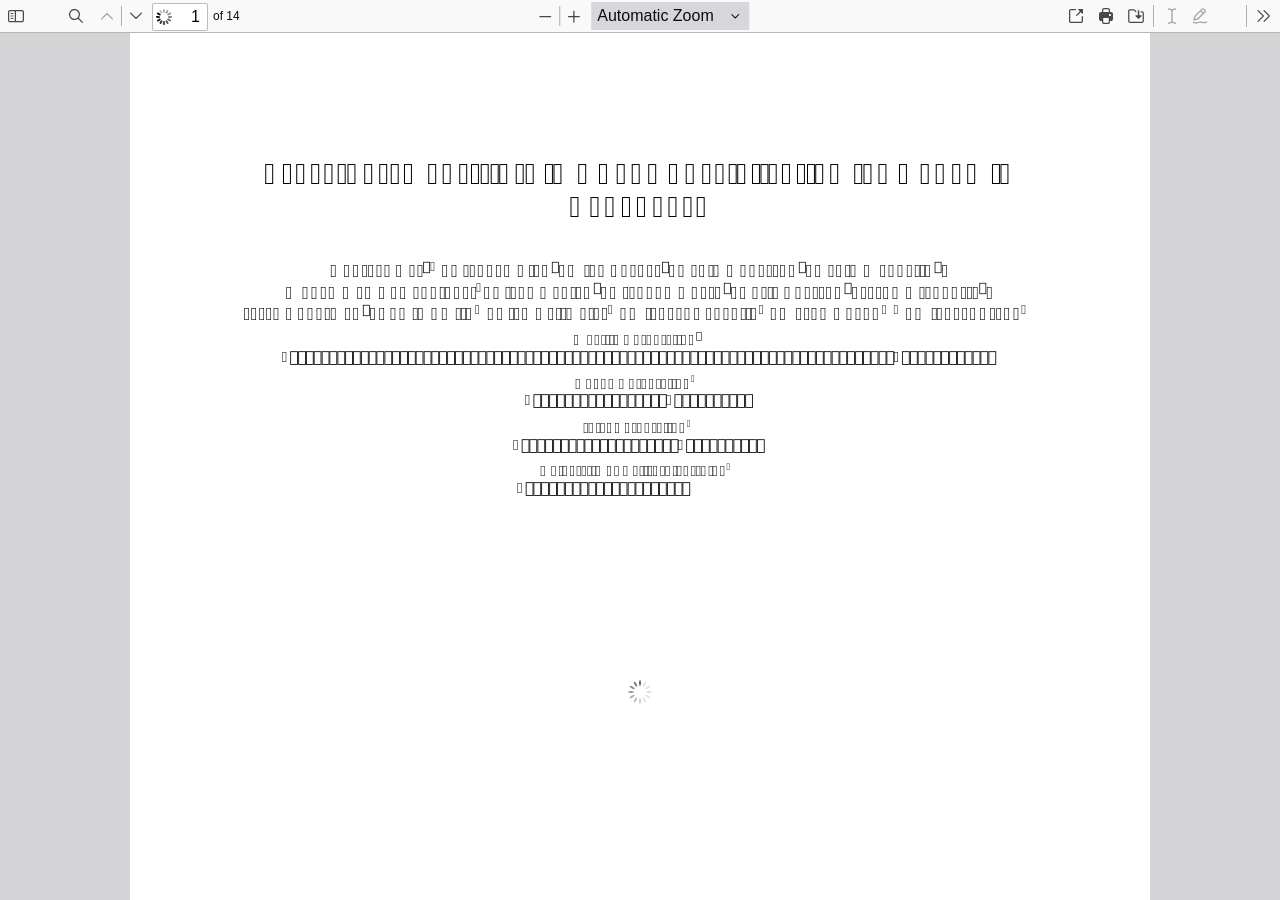
<file: SolutionExplorer.KMS.WinUI/wwwroot/pdfjs/web/viewer.html>
<!DOCTYPE html>
<!--
Copyright 2012 Mozilla Foundation

Licensed under the Apache License, Version 2.0 (the "License");
you may not use this file except in compliance with the License.
You may obtain a copy of the License at

    http://www.apache.org/licenses/LICENSE-2.0

Unless required by applicable law or agreed to in writing, software
distributed under the License is distributed on an "AS IS" BASIS,
WITHOUT WARRANTIES OR CONDITIONS OF ANY KIND, either express or implied.
See the License for the specific language governing permissions and
limitations under the License.

Adobe CMap resources are covered by their own copyright but the same license:

    Copyright 1990-2015 Adobe Systems Incorporated.

See https://github.com/adobe-type-tools/cmap-resources
-->
<html dir="ltr" mozdisallowselectionprint>
  <head>
    <meta charset="utf-8">
    <meta name="viewport" content="width=device-width, initial-scale=1, maximum-scale=1">
    <meta name="google" content="notranslate">
    <title>PDF.js viewer</title>

<!-- This snippet is used in production (included from viewer.html) -->
<link rel="resource" type="application/l10n" href="locale/locale.properties">
<script src="../build/pdf.js"></script>

    <link rel="stylesheet" href="viewer.css">

  <script src="viewer.js"></script>
  </head>

  <body tabindex="1">
    <div id="outerContainer">

      <div id="sidebarContainer">
        <div id="toolbarSidebar">
          <div id="toolbarSidebarLeft">
            <div id="sidebarViewButtons" class="splitToolbarButton toggled" role="radiogroup">
              <button id="viewThumbnail" class="toolbarButton toggled" title="Show Thumbnails" tabindex="2" data-l10n-id="thumbs" role="radio" aria-checked="true" aria-controls="thumbnailView">
                 <span data-l10n-id="thumbs_label">Thumbnails</span>
              </button>
              <button id="viewOutline" class="toolbarButton" title="Show Document Outline (double-click to expand/collapse all items)" tabindex="3" data-l10n-id="document_outline" role="radio" aria-checked="false" aria-controls="outlineView">
                 <span data-l10n-id="document_outline_label">Document Outline</span>
              </button>
              <button id="viewAttachments" class="toolbarButton" title="Show Attachments" tabindex="4" data-l10n-id="attachments" role="radio" aria-checked="false" aria-controls="attachmentsView">
                 <span data-l10n-id="attachments_label">Attachments</span>
              </button>
              <button id="viewLayers" class="toolbarButton" title="Show Layers (double-click to reset all layers to the default state)" tabindex="5" data-l10n-id="layers" role="radio" aria-checked="false" aria-controls="layersView">
                 <span data-l10n-id="layers_label">Layers</span>
              </button>
            </div>
          </div>

          <div id="toolbarSidebarRight">
            <div id="outlineOptionsContainer" class="hidden">
              <div class="verticalToolbarSeparator"></div>

              <button id="currentOutlineItem" class="toolbarButton" disabled="disabled" title="Find Current Outline Item" tabindex="6" data-l10n-id="current_outline_item">
                <span data-l10n-id="current_outline_item_label">Current Outline Item</span>
              </button>
            </div>
          </div>
        </div>
        <div id="sidebarContent">
          <div id="thumbnailView">
          </div>
          <div id="outlineView" class="hidden">
          </div>
          <div id="attachmentsView" class="hidden">
          </div>
          <div id="layersView" class="hidden">
          </div>
        </div>
        <div id="sidebarResizer"></div>
      </div>  <!-- sidebarContainer -->

      <div id="mainContainer">
        <div class="findbar hidden doorHanger" id="findbar">
          <div id="findbarInputContainer">
            <input id="findInput" class="toolbarField" title="Find" placeholder="Find in document…" tabindex="91" data-l10n-id="find_input" aria-invalid="false">
            <div class="splitToolbarButton">
              <button id="findPrevious" class="toolbarButton" title="Find the previous occurrence of the phrase" tabindex="92" data-l10n-id="find_previous">
                <span data-l10n-id="find_previous_label">Previous</span>
              </button>
              <div class="splitToolbarButtonSeparator"></div>
              <button id="findNext" class="toolbarButton" title="Find the next occurrence of the phrase" tabindex="93" data-l10n-id="find_next">
                <span data-l10n-id="find_next_label">Next</span>
              </button>
            </div>
          </div>

          <div id="findbarOptionsOneContainer">
            <input type="checkbox" id="findHighlightAll" class="toolbarField" tabindex="94">
            <label for="findHighlightAll" class="toolbarLabel" data-l10n-id="find_highlight">Highlight All</label>
            <input type="checkbox" id="findMatchCase" class="toolbarField" tabindex="95">
            <label for="findMatchCase" class="toolbarLabel" data-l10n-id="find_match_case_label">Match Case</label>
          </div>
          <div id="findbarOptionsTwoContainer">
            <input type="checkbox" id="findMatchDiacritics" class="toolbarField" tabindex="96">
            <label for="findMatchDiacritics" class="toolbarLabel" data-l10n-id="find_match_diacritics_label">Match Diacritics</label>
            <input type="checkbox" id="findEntireWord" class="toolbarField" tabindex="97">
            <label for="findEntireWord" class="toolbarLabel" data-l10n-id="find_entire_word_label">Whole Words</label>
          </div>

          <div id="findbarMessageContainer" aria-live="polite">
            <span id="findResultsCount" class="toolbarLabel"></span>
            <span id="findMsg" class="toolbarLabel"></span>
          </div>
        </div>  <!-- findbar -->

        <div class="editorParamsToolbar hidden doorHangerRight" id="editorFreeTextParamsToolbar">
          <div class="editorParamsToolbarContainer">
            <div class="editorParamsSetter">
              <label for="editorFreeTextColor" class="editorParamsLabel" data-l10n-id="editor_free_text_color">Color</label>
              <input type="color" id="editorFreeTextColor" class="editorParamsColor" tabindex="100">
            </div>
            <div class="editorParamsSetter">
              <label for="editorFreeTextFontSize" class="editorParamsLabel" data-l10n-id="editor_free_text_size">Size</label>
              <input type="range" id="editorFreeTextFontSize" class="editorParamsSlider" value="10" min="5" max="100" step="1" tabindex="101">
            </div>
          </div>
        </div>

        <div class="editorParamsToolbar hidden doorHangerRight" id="editorInkParamsToolbar">
          <div class="editorParamsToolbarContainer">
            <div class="editorParamsSetter">
              <label for="editorInkColor" class="editorParamsLabel" data-l10n-id="editor_ink_color">Color</label>
              <input type="color" id="editorInkColor" class="editorParamsColor" tabindex="102">
            </div>
            <div class="editorParamsSetter">
              <label for="editorInkThickness" class="editorParamsLabel" data-l10n-id="editor_ink_thickness">Thickness</label>
              <input type="range" id="editorInkThickness" class="editorParamsSlider" value="1" min="1" max="20" step="1" tabindex="103">
            </div>
            <div class="editorParamsSetter">
              <label for="editorInkOpacity" class="editorParamsLabel" data-l10n-id="editor_ink_opacity">Opacity</label>
              <input type="range" id="editorInkOpacity" class="editorParamsSlider" value="100" min="1" max="100" step="1" tabindex="104">
            </div>
          </div>
        </div>

        <div class="editorParamsToolbar hidden doorHangerRight" id="editorStampParamsToolbar">
          <div class="editorParamsToolbarContainer">
            <button id="editorStampAddImage" class="secondaryToolbarButton" title="Add image" tabindex="105" data-l10n-id="editor_stamp_add_image">
              <span data-l10n-id="editor_stamp_add_image_label">Add image</span>
            </button>
          </div>
        </div>

        <div id="secondaryToolbar" class="secondaryToolbar hidden doorHangerRight">
          <div id="secondaryToolbarButtonContainer">
            <button id="secondaryOpenFile" class="secondaryToolbarButton visibleLargeView" title="Open File" tabindex="51" data-l10n-id="open_file">
              <span data-l10n-id="open_file_label">Open</span>
            </button>

            <button id="secondaryPrint" class="secondaryToolbarButton visibleMediumView" title="Print" tabindex="52" data-l10n-id="print">
              <span data-l10n-id="print_label">Print</span>
            </button>

            <button id="secondaryDownload" class="secondaryToolbarButton visibleMediumView" title="Save" tabindex="53" data-l10n-id="save">
              <span data-l10n-id="save_label">Save</span>
            </button>

            <div class="horizontalToolbarSeparator visibleLargeView"></div>

            <button id="presentationMode" class="secondaryToolbarButton" title="Switch to Presentation Mode" tabindex="54" data-l10n-id="presentation_mode">
              <span data-l10n-id="presentation_mode_label">Presentation Mode</span>
            </button>

            <a href="#" id="viewBookmark" class="secondaryToolbarButton" title="Current Page (View URL from Current Page)" tabindex="55" data-l10n-id="bookmark1">
              <span data-l10n-id="bookmark1_label">Current Page</span>
            </a>

            <div id="viewBookmarkSeparator" class="horizontalToolbarSeparator"></div>

            <button id="firstPage" class="secondaryToolbarButton" title="Go to First Page" tabindex="56" data-l10n-id="first_page">
              <span data-l10n-id="first_page_label">Go to First Page</span>
            </button>
            <button id="lastPage" class="secondaryToolbarButton" title="Go to Last Page" tabindex="57" data-l10n-id="last_page">
              <span data-l10n-id="last_page_label">Go to Last Page</span>
            </button>

            <div class="horizontalToolbarSeparator"></div>

            <button id="pageRotateCw" class="secondaryToolbarButton" title="Rotate Clockwise" tabindex="58" data-l10n-id="page_rotate_cw">
              <span data-l10n-id="page_rotate_cw_label">Rotate Clockwise</span>
            </button>
            <button id="pageRotateCcw" class="secondaryToolbarButton" title="Rotate Counterclockwise" tabindex="59" data-l10n-id="page_rotate_ccw">
              <span data-l10n-id="page_rotate_ccw_label">Rotate Counterclockwise</span>
            </button>

            <div class="horizontalToolbarSeparator"></div>

            <div id="cursorToolButtons" role="radiogroup">
              <button id="cursorSelectTool" class="secondaryToolbarButton toggled" title="Enable Text Selection Tool" tabindex="60" data-l10n-id="cursor_text_select_tool" role="radio" aria-checked="true">
                <span data-l10n-id="cursor_text_select_tool_label">Text Selection Tool</span>
              </button>
              <button id="cursorHandTool" class="secondaryToolbarButton" title="Enable Hand Tool" tabindex="61" data-l10n-id="cursor_hand_tool" role="radio" aria-checked="false">
                <span data-l10n-id="cursor_hand_tool_label">Hand Tool</span>
              </button>
            </div>

            <div class="horizontalToolbarSeparator"></div>

            <div id="scrollModeButtons" role="radiogroup">
              <button id="scrollPage" class="secondaryToolbarButton" title="Use Page Scrolling" tabindex="62" data-l10n-id="scroll_page" role="radio" aria-checked="false">
                <span data-l10n-id="scroll_page_label">Page Scrolling</span>
              </button>
              <button id="scrollVertical" class="secondaryToolbarButton toggled" title="Use Vertical Scrolling" tabindex="63" data-l10n-id="scroll_vertical" role="radio" aria-checked="true">
                <span data-l10n-id="scroll_vertical_label" >Vertical Scrolling</span>
              </button>
              <button id="scrollHorizontal" class="secondaryToolbarButton" title="Use Horizontal Scrolling" tabindex="64" data-l10n-id="scroll_horizontal" role="radio" aria-checked="false">
                <span data-l10n-id="scroll_horizontal_label">Horizontal Scrolling</span>
              </button>
              <button id="scrollWrapped" class="secondaryToolbarButton" title="Use Wrapped Scrolling" tabindex="65" data-l10n-id="scroll_wrapped" role="radio" aria-checked="false">
                <span data-l10n-id="scroll_wrapped_label">Wrapped Scrolling</span>
              </button>
            </div>

            <div class="horizontalToolbarSeparator"></div>

            <div id="spreadModeButtons" role="radiogroup">
              <button id="spreadNone" class="secondaryToolbarButton toggled" title="Do not join page spreads" tabindex="66" data-l10n-id="spread_none" role="radio" aria-checked="true">
                <span data-l10n-id="spread_none_label">No Spreads</span>
              </button>
              <button id="spreadOdd" class="secondaryToolbarButton" title="Join page spreads starting with odd-numbered pages" tabindex="67" data-l10n-id="spread_odd" role="radio" aria-checked="false">
                <span data-l10n-id="spread_odd_label">Odd Spreads</span>
              </button>
              <button id="spreadEven" class="secondaryToolbarButton" title="Join page spreads starting with even-numbered pages" tabindex="68" data-l10n-id="spread_even" role="radio" aria-checked="false">
                <span data-l10n-id="spread_even_label">Even Spreads</span>
              </button>
            </div>

            <div class="horizontalToolbarSeparator"></div>

            <button id="documentProperties" class="secondaryToolbarButton" title="Document Properties…" tabindex="69" data-l10n-id="document_properties" aria-controls="documentPropertiesDialog">
              <span data-l10n-id="document_properties_label">Document Properties…</span>
            </button>
          </div>
        </div>  <!-- secondaryToolbar -->

        <div class="toolbar">
          <div id="toolbarContainer">
            <div id="toolbarViewer">
              <div id="toolbarViewerLeft">
                <button id="sidebarToggle" class="toolbarButton" title="Toggle Sidebar" tabindex="11" data-l10n-id="toggle_sidebar" aria-expanded="false" aria-controls="sidebarContainer">
                  <span data-l10n-id="toggle_sidebar_label">Toggle Sidebar</span>
                </button>
                <div class="toolbarButtonSpacer"></div>
                <button id="viewFind" class="toolbarButton" title="Find in Document" tabindex="12" data-l10n-id="findbar" aria-expanded="false" aria-controls="findbar">
                  <span data-l10n-id="findbar_label">Find</span>
                </button>
                <div class="splitToolbarButton hiddenSmallView">
                  <button class="toolbarButton" title="Previous Page" id="previous" tabindex="13" data-l10n-id="previous">
                    <span data-l10n-id="previous_label">Previous</span>
                  </button>
                  <div class="splitToolbarButtonSeparator"></div>
                  <button class="toolbarButton" title="Next Page" id="next" tabindex="14" data-l10n-id="next">
                    <span data-l10n-id="next_label">Next</span>
                  </button>
                </div>
                <input type="number" id="pageNumber" class="toolbarField" title="Page" value="1" min="1" tabindex="15" data-l10n-id="page" autocomplete="off">
                <span id="numPages" class="toolbarLabel"></span>
              </div>
              <div id="toolbarViewerRight">
                <button id="openFile" class="toolbarButton hiddenLargeView" title="Open File" tabindex="31" data-l10n-id="open_file">
                  <span data-l10n-id="open_file_label">Open</span>
                </button>

                <button id="print" class="toolbarButton hiddenMediumView" title="Print" tabindex="32" data-l10n-id="print">
                  <span data-l10n-id="print_label">Print</span>
                </button>

                <button id="download" class="toolbarButton hiddenMediumView" title="Save" tabindex="33" data-l10n-id="save">
                  <span data-l10n-id="save_label">Save</span>
                </button>

                <div class="verticalToolbarSeparator hiddenMediumView"></div>

                <div id="editorModeButtons" class="splitToolbarButton toggled" role="radiogroup">
                  <button id="editorFreeText" class="toolbarButton" disabled="disabled" title="Text" role="radio" aria-checked="false" aria-controls="editorFreeTextParamsToolbar" tabindex="34" data-l10n-id="editor_free_text2">
                    <span data-l10n-id="editor_free_text2_label">Text</span>
                  </button>
                  <button id="editorInk" class="toolbarButton" disabled="disabled" title="Draw" role="radio" aria-checked="false" aria-controls="editorInkParamsToolbar" tabindex="35" data-l10n-id="editor_ink2">
                    <span data-l10n-id="editor_ink2_label">Draw</span>
                  </button>
                  <button id="editorStamp" class="toolbarButton hidden" disabled="disabled" title="Add or edit images" role="radio" aria-checked="false" aria-controls="editorStampParamsToolbar" tabindex="36" data-l10n-id="editor_stamp1">
                    <span data-l10n-id="editor_stamp1_label">Add or edit images</span>
                  </button>
                </div>

                <div id="editorModeSeparator" class="verticalToolbarSeparator"></div>

                <button id="secondaryToolbarToggle" class="toolbarButton" title="Tools" tabindex="48" data-l10n-id="tools" aria-expanded="false" aria-controls="secondaryToolbar">
                  <span data-l10n-id="tools_label">Tools</span>
                </button>
              </div>
              <div id="toolbarViewerMiddle">
                <div class="splitToolbarButton">
                  <button id="zoomOut" class="toolbarButton" title="Zoom Out" tabindex="21" data-l10n-id="zoom_out">
                    <span data-l10n-id="zoom_out_label">Zoom Out</span>
                  </button>
                  <div class="splitToolbarButtonSeparator"></div>
                  <button id="zoomIn" class="toolbarButton" title="Zoom In" tabindex="22" data-l10n-id="zoom_in">
                    <span data-l10n-id="zoom_in_label">Zoom In</span>
                   </button>
                </div>
                <span id="scaleSelectContainer" class="dropdownToolbarButton">
                  <select id="scaleSelect" title="Zoom" tabindex="23" data-l10n-id="zoom">
                    <option id="pageAutoOption" title="" value="auto" selected="selected" data-l10n-id="page_scale_auto">Automatic Zoom</option>
                    <option id="pageActualOption" title="" value="page-actual" data-l10n-id="page_scale_actual">Actual Size</option>
                    <option id="pageFitOption" title="" value="page-fit" data-l10n-id="page_scale_fit">Page Fit</option>
                    <option id="pageWidthOption" title="" value="page-width" data-l10n-id="page_scale_width">Page Width</option>
                    <option id="customScaleOption" title="" value="custom" disabled="disabled" hidden="true"></option>
                    <option title="" value="0.5" data-l10n-id="page_scale_percent" data-l10n-args='{ "scale": 50 }'>50%</option>
                    <option title="" value="0.75" data-l10n-id="page_scale_percent" data-l10n-args='{ "scale": 75 }'>75%</option>
                    <option title="" value="1" data-l10n-id="page_scale_percent" data-l10n-args='{ "scale": 100 }'>100%</option>
                    <option title="" value="1.25" data-l10n-id="page_scale_percent" data-l10n-args='{ "scale": 125 }'>125%</option>
                    <option title="" value="1.5" data-l10n-id="page_scale_percent" data-l10n-args='{ "scale": 150 }'>150%</option>
                    <option title="" value="2" data-l10n-id="page_scale_percent" data-l10n-args='{ "scale": 200 }'>200%</option>
                    <option title="" value="3" data-l10n-id="page_scale_percent" data-l10n-args='{ "scale": 300 }'>300%</option>
                    <option title="" value="4" data-l10n-id="page_scale_percent" data-l10n-args='{ "scale": 400 }'>400%</option>
                  </select>
                </span>
              </div>
            </div>
            <div id="loadingBar">
              <div class="progress">
                <div class="glimmer">
                </div>
              </div>
            </div>
          </div>
        </div>

        <div id="viewerContainer" tabindex="0">
          <div id="viewer" class="pdfViewer"></div>
        </div>
      </div> <!-- mainContainer -->

      <div id="dialogContainer">
        <dialog id="passwordDialog">
          <div class="row">
            <label for="password" id="passwordText" data-l10n-id="password_label">Enter the password to open this PDF file:</label>
          </div>
          <div class="row">
            <input type="password" id="password" class="toolbarField">
          </div>
          <div class="buttonRow">
            <button id="passwordCancel" class="dialogButton"><span data-l10n-id="password_cancel">Cancel</span></button>
            <button id="passwordSubmit" class="dialogButton"><span data-l10n-id="password_ok">OK</span></button>
          </div>
        </dialog>
        <dialog id="documentPropertiesDialog">
          <div class="row">
            <span id="fileNameLabel" data-l10n-id="document_properties_file_name">File name:</span>
            <p id="fileNameField" aria-labelledby="fileNameLabel">-</p>
          </div>
          <div class="row">
            <span id="fileSizeLabel" data-l10n-id="document_properties_file_size">File size:</span>
            <p id="fileSizeField" aria-labelledby="fileSizeLabel">-</p>
          </div>
          <div class="separator"></div>
          <div class="row">
            <span id="titleLabel" data-l10n-id="document_properties_title">Title:</span>
            <p id="titleField" aria-labelledby="titleLabel">-</p>
          </div>
          <div class="row">
            <span id="authorLabel" data-l10n-id="document_properties_author">Author:</span>
            <p id="authorField" aria-labelledby="authorLabel">-</p>
          </div>
          <div class="row">
            <span id="subjectLabel" data-l10n-id="document_properties_subject">Subject:</span>
            <p id="subjectField" aria-labelledby="subjectLabel">-</p>
          </div>
          <div class="row">
            <span id="keywordsLabel" data-l10n-id="document_properties_keywords">Keywords:</span>
            <p id="keywordsField" aria-labelledby="keywordsLabel">-</p>
          </div>
          <div class="row">
            <span id="creationDateLabel" data-l10n-id="document_properties_creation_date">Creation Date:</span>
            <p id="creationDateField" aria-labelledby="creationDateLabel">-</p>
          </div>
          <div class="row">
            <span id="modificationDateLabel" data-l10n-id="document_properties_modification_date">Modification Date:</span>
            <p id="modificationDateField" aria-labelledby="modificationDateLabel">-</p>
          </div>
          <div class="row">
            <span id="creatorLabel" data-l10n-id="document_properties_creator">Creator:</span>
            <p id="creatorField" aria-labelledby="creatorLabel">-</p>
          </div>
          <div class="separator"></div>
          <div class="row">
            <span id="producerLabel" data-l10n-id="document_properties_producer">PDF Producer:</span>
            <p id="producerField" aria-labelledby="producerLabel">-</p>
          </div>
          <div class="row">
            <span id="versionLabel" data-l10n-id="document_properties_version">PDF Version:</span>
            <p id="versionField" aria-labelledby="versionLabel">-</p>
          </div>
          <div class="row">
            <span id="pageCountLabel" data-l10n-id="document_properties_page_count">Page Count:</span>
            <p id="pageCountField" aria-labelledby="pageCountLabel">-</p>
          </div>
          <div class="row">
            <span id="pageSizeLabel" data-l10n-id="document_properties_page_size">Page Size:</span>
            <p id="pageSizeField" aria-labelledby="pageSizeLabel">-</p>
          </div>
          <div class="separator"></div>
          <div class="row">
            <span id="linearizedLabel" data-l10n-id="document_properties_linearized">Fast Web View:</span>
            <p id="linearizedField" aria-labelledby="linearizedLabel">-</p>
          </div>
          <div class="buttonRow">
            <button id="documentPropertiesClose" class="dialogButton"><span data-l10n-id="document_properties_close">Close</span></button>
          </div>
        </dialog>
        <dialog id="altTextDialog" aria-labelledby="dialogLabel" aria-describedby="dialogDescription">
          <div id="altTextContainer">
            <div id="overallDescription">
              <span id="dialogLabel" data-l10n-id="editor_alt_text_dialog_label" class="title">Choose an option</span>
              <span id="dialogDescription" data-l10n-id="editor_alt_text_dialog_description">
                Alt text (alternative text) helps when people can’t see the image or when it doesn’t load.
              </span>
            </div>
            <div id="addDescription">
              <div class="radio">
                <div class="radioButton">
                  <input type="radio" id="descriptionButton" name="altTextOption" tabindex="0" aria-describedby="descriptionAreaLabel" checked>
                  <label for="descriptionButton" data-l10n-id="editor_alt_text_add_description_label">Add a description</label>
                </div>
                <div class="radioLabel">
                  <span id="descriptionAreaLabel" data-l10n-id="editor_alt_text_add_description_description">
                    Aim for 1-2 sentences that describe the subject, setting, or actions.
                  </span>
                </div>
              </div>
              <div class="descriptionArea">
                <textarea id="descriptionTextarea" placeholder="For example, “A young man sits down at a table to eat a meal”" aria-labelledby="descriptionAreaLabel" data-l10n-id="editor_alt_text_textarea" tabindex="0"></textarea>
              </div>
            </div>
            <div id="markAsDecorative">
              <div class="radio">
                <div class="radioButton">
                  <input type="radio" id="decorativeButton" name="altTextOption" aria-describedby="decorativeLabel">
                  <label for="decorativeButton" data-l10n-id="editor_alt_text_mark_decorative_label">Mark as decorative</label>
                </div>
                <div class="radioLabel">
                  <span id="decorativeLabel" data-l10n-id="editor_alt_text_mark_decorative_description">
                    This is used for ornamental images, like borders or watermarks.
                  </span>
                </div>
              </div>
            </div>
            <div id="buttons">
              <button id="altTextCancel" tabindex="0"><span data-l10n-id="editor_alt_text_cancel_button">Cancel</span></button>
              <button id="altTextSave" tabindex="0"><span data-l10n-id="editor_alt_text_save_button">Save</span></button>
            </div>
          </div>
        </dialog>
        <dialog id="printServiceDialog" style="min-width: 200px;">
          <div class="row">
            <span data-l10n-id="print_progress_message">Preparing document for printing…</span>
          </div>
          <div class="row">
            <progress value="0" max="100"></progress>
            <span data-l10n-id="print_progress_percent" data-l10n-args='{ "progress": 0 }' class="relative-progress">0%</span>
          </div>
          <div class="buttonRow">
            <button id="printCancel" class="dialogButton"><span data-l10n-id="print_progress_close">Cancel</span></button>
          </div>
        </dialog>
      </div>  <!-- dialogContainer -->

    </div> <!-- outerContainer -->
    <div id="printContainer"></div>

    <input type="file" id="fileInput" class="hidden">
  </body>
</html>
</file>
<file: SolutionExplorer.KMS.WinUI/wwwroot/pdfjs/web/viewer.css>
/* Copyright 2014 Mozilla Foundation
 *
 * Licensed under the Apache License, Version 2.0 (the "License");
 * you may not use this file except in compliance with the License.
 * You may obtain a copy of the License at
 *
 *     http://www.apache.org/licenses/LICENSE-2.0
 *
 * Unless required by applicable law or agreed to in writing, software
 * distributed under the License is distributed on an "AS IS" BASIS,
 * WITHOUT WARRANTIES OR CONDITIONS OF ANY KIND, either express or implied.
 * See the License for the specific language governing permissions and
 * limitations under the License.
 */

:root {
  --highlight-bg-color: rgba(180, 0, 170, 1);
  --highlight-selected-bg-color: rgba(0, 100, 0, 1);
}

@media screen and (forced-colors: active) {
  :root {
    --highlight-bg-color: Highlight;
    --highlight-selected-bg-color: ButtonText;
  }
}

.textLayer {
  position: absolute;
  text-align: initial;
  inset: 0;
  overflow: hidden;
  opacity: 0.25;
  line-height: 1;
  -webkit-text-size-adjust: none;
     -moz-text-size-adjust: none;
          text-size-adjust: none;
  forced-color-adjust: none;
  transform-origin: 0 0;
  z-index: 2;
}

.textLayer :is(span, br) {
  color: transparent;
  position: absolute;
  white-space: pre;
  cursor: text;
  transform-origin: 0% 0%;
}

/* Only necessary in Google Chrome, see issue 14205, and most unfortunately
 * the problem doesn't show up in "text" reference tests. */
.textLayer span.markedContent {
  top: 0;
  height: 0;
}

.textLayer .highlight {
  margin: -1px;
  padding: 1px;
  background-color: var(--highlight-bg-color);
  border-radius: 4px;
}

.textLayer .highlight.appended {
  position: initial;
}

.textLayer .highlight.begin {
  border-radius: 4px 0 0 4px;
}

.textLayer .highlight.end {
  border-radius: 0 4px 4px 0;
}

.textLayer .highlight.middle {
  border-radius: 0;
}

.textLayer .highlight.selected {
  background-color: var(--highlight-selected-bg-color);
}

.textLayer ::-moz-selection {
  background: blue;
  background: AccentColor; /* stylelint-disable-line declaration-block-no-duplicate-properties */
}

.textLayer ::selection {
  background: blue;
  background: AccentColor; /* stylelint-disable-line declaration-block-no-duplicate-properties */
}

/* Avoids https://github.com/mozilla/pdf.js/issues/13840 in Chrome */
.textLayer br::-moz-selection {
  background: transparent;
}
.textLayer br::selection {
  background: transparent;
}

.textLayer .endOfContent {
  display: block;
  position: absolute;
  inset: 100% 0 0;
  z-index: -1;
  cursor: default;
  -webkit-user-select: none;
     -moz-user-select: none;
          user-select: none;
}

.textLayer .endOfContent.active {
  top: 0;
}


:root {
  --annotation-unfocused-field-background: url("data:image/svg+xml;charset=UTF-8,<svg width='1px' height='1px' xmlns='http://www.w3.org/2000/svg'><rect width='100%' height='100%' style='fill:rgba(0, 54, 255, 0.13);'/></svg>");
  --input-focus-border-color: Highlight;
  --input-focus-outline: 1px solid Canvas;
  --input-unfocused-border-color: transparent;
  --input-disabled-border-color: transparent;
  --input-hover-border-color: black;
  --link-outline: none;
}

@media screen and (forced-colors: active) {
  :root {
    --input-focus-border-color: CanvasText;
    --input-unfocused-border-color: ActiveText;
    --input-disabled-border-color: GrayText;
    --input-hover-border-color: Highlight;
    --link-outline: 1.5px solid LinkText;
    --hcm-highligh-filter: invert(100%);
  }
  .annotationLayer .textWidgetAnnotation :is(input, textarea):required,
  .annotationLayer .choiceWidgetAnnotation select:required,
  .annotationLayer
    .buttonWidgetAnnotation:is(.checkBox, .radioButton)
    input:required {
    outline: 1.5px solid selectedItem;
  }

  .annotationLayer .linkAnnotation:hover {
    -webkit-backdrop-filter: var(--hcm-highligh-filter);
            backdrop-filter: var(--hcm-highligh-filter);
  }

  .annotationLayer .linkAnnotation > a:hover {
    opacity: 0 !important;
    background: none !important;
    box-shadow: none;
  }

  .annotationLayer .popupAnnotation .popup {
    outline: calc(1.5px * var(--scale-factor)) solid CanvasText !important;
    background-color: ButtonFace !important;
    color: ButtonText !important;
  }

  .annotationLayer .highlightArea:hover::after {
    position: absolute;
    top: 0;
    left: 0;
    width: 100%;
    height: 100%;
    -webkit-backdrop-filter: var(--hcm-highligh-filter);
            backdrop-filter: var(--hcm-highligh-filter);
    content: "";
    pointer-events: none;
  }

  .annotationLayer .popupAnnotation.focused .popup {
    outline: calc(3px * var(--scale-factor)) solid Highlight !important;
  }
}

.annotationLayer {
  position: absolute;
  top: 0;
  left: 0;
  pointer-events: none;
  transform-origin: 0 0;
  z-index: 3;
}

.annotationLayer[data-main-rotation="90"] .norotate {
  transform: rotate(270deg) translateX(-100%);
}
.annotationLayer[data-main-rotation="180"] .norotate {
  transform: rotate(180deg) translate(-100%, -100%);
}
.annotationLayer[data-main-rotation="270"] .norotate {
  transform: rotate(90deg) translateY(-100%);
}

.annotationLayer canvas {
  position: absolute;
  width: 100%;
  height: 100%;
  pointer-events: none;
}

.annotationLayer section {
  position: absolute;
  text-align: initial;
  pointer-events: auto;
  box-sizing: border-box;
  transform-origin: 0 0;
}

.annotationLayer .linkAnnotation {
  outline: var(--link-outline);
}

.annotationLayer :is(.linkAnnotation, .buttonWidgetAnnotation.pushButton) > a {
  position: absolute;
  font-size: 1em;
  top: 0;
  left: 0;
  width: 100%;
  height: 100%;
}

.annotationLayer
  :is(.linkAnnotation, .buttonWidgetAnnotation.pushButton):not(.hasBorder)
  > a:hover {
  opacity: 0.2;
  background-color: rgba(255, 255, 0, 1);
  box-shadow: 0 2px 10px rgba(255, 255, 0, 1);
}

.annotationLayer .linkAnnotation.hasBorder:hover {
  background-color: rgba(255, 255, 0, 0.2);
}

.annotationLayer .hasBorder {
  background-size: 100% 100%;
}

.annotationLayer .textAnnotation img {
  position: absolute;
  cursor: pointer;
  width: 100%;
  height: 100%;
  top: 0;
  left: 0;
}

.annotationLayer .textWidgetAnnotation :is(input, textarea),
.annotationLayer .choiceWidgetAnnotation select,
.annotationLayer .buttonWidgetAnnotation:is(.checkBox, .radioButton) input {
  background-image: var(--annotation-unfocused-field-background);
  border: 2px solid var(--input-unfocused-border-color);
  box-sizing: border-box;
  font: calc(9px * var(--scale-factor)) sans-serif;
  height: 100%;
  margin: 0;
  vertical-align: top;
  width: 100%;
}

.annotationLayer .textWidgetAnnotation :is(input, textarea):required,
.annotationLayer .choiceWidgetAnnotation select:required,
.annotationLayer
  .buttonWidgetAnnotation:is(.checkBox, .radioButton)
  input:required {
  outline: 1.5px solid red;
}

.annotationLayer .choiceWidgetAnnotation select option {
  padding: 0;
}

.annotationLayer .buttonWidgetAnnotation.radioButton input {
  border-radius: 50%;
}

.annotationLayer .textWidgetAnnotation textarea {
  resize: none;
}

.annotationLayer .textWidgetAnnotation :is(input, textarea)[disabled],
.annotationLayer .choiceWidgetAnnotation select[disabled],
.annotationLayer
  .buttonWidgetAnnotation:is(.checkBox, .radioButton)
  input[disabled] {
  background: none;
  border: 2px solid var(--input-disabled-border-color);
  cursor: not-allowed;
}

.annotationLayer .textWidgetAnnotation :is(input, textarea):hover,
.annotationLayer .choiceWidgetAnnotation select:hover,
.annotationLayer
  .buttonWidgetAnnotation:is(.checkBox, .radioButton)
  input:hover {
  border: 2px solid var(--input-hover-border-color);
}
.annotationLayer .textWidgetAnnotation :is(input, textarea):hover,
.annotationLayer .choiceWidgetAnnotation select:hover,
.annotationLayer .buttonWidgetAnnotation.checkBox input:hover {
  border-radius: 2px;
}

.annotationLayer .textWidgetAnnotation :is(input, textarea):focus,
.annotationLayer .choiceWidgetAnnotation select:focus {
  background: none;
  border: 2px solid var(--input-focus-border-color);
  border-radius: 2px;
  outline: var(--input-focus-outline);
}

.annotationLayer .buttonWidgetAnnotation:is(.checkBox, .radioButton) :focus {
  background-image: none;
  background-color: transparent;
}

.annotationLayer .buttonWidgetAnnotation.checkBox :focus {
  border: 2px solid var(--input-focus-border-color);
  border-radius: 2px;
  outline: var(--input-focus-outline);
}

.annotationLayer .buttonWidgetAnnotation.radioButton :focus {
  border: 2px solid var(--input-focus-border-color);
  outline: var(--input-focus-outline);
}

.annotationLayer .buttonWidgetAnnotation.checkBox input:checked::before,
.annotationLayer .buttonWidgetAnnotation.checkBox input:checked::after,
.annotationLayer .buttonWidgetAnnotation.radioButton input:checked::before {
  background-color: CanvasText;
  content: "";
  display: block;
  position: absolute;
}

.annotationLayer .buttonWidgetAnnotation.checkBox input:checked::before,
.annotationLayer .buttonWidgetAnnotation.checkBox input:checked::after {
  height: 80%;
  left: 45%;
  width: 1px;
}

.annotationLayer .buttonWidgetAnnotation.checkBox input:checked::before {
  transform: rotate(45deg);
}

.annotationLayer .buttonWidgetAnnotation.checkBox input:checked::after {
  transform: rotate(-45deg);
}

.annotationLayer .buttonWidgetAnnotation.radioButton input:checked::before {
  border-radius: 50%;
  height: 50%;
  left: 30%;
  top: 20%;
  width: 50%;
}

.annotationLayer .textWidgetAnnotation input.comb {
  font-family: monospace;
  padding-left: 2px;
  padding-right: 0;
}

.annotationLayer .textWidgetAnnotation input.comb:focus {
  /*
   * Letter spacing is placed on the right side of each character. Hence, the
   * letter spacing of the last character may be placed outside the visible
   * area, causing horizontal scrolling. We avoid this by extending the width
   * when the element has focus and revert this when it loses focus.
   */
  width: 103%;
}

.annotationLayer .buttonWidgetAnnotation:is(.checkBox, .radioButton) input {
  -webkit-appearance: none;
     -moz-appearance: none;
          appearance: none;
}

.annotationLayer .fileAttachmentAnnotation .popupTriggerArea {
  height: 100%;
  width: 100%;
}

.annotationLayer .popupAnnotation {
  position: absolute;
  font-size: calc(9px * var(--scale-factor));
  pointer-events: none;
  width: -moz-max-content;
  width: max-content;
  max-width: 45%;
  height: auto;
}

.annotationLayer .popup {
  background-color: rgba(255, 255, 153, 1);
  box-shadow: 0 calc(2px * var(--scale-factor)) calc(5px * var(--scale-factor))
    rgba(136, 136, 136, 1);
  border-radius: calc(2px * var(--scale-factor));
  outline: 1.5px solid rgb(255, 255, 74);
  padding: calc(6px * var(--scale-factor));
  cursor: pointer;
  font: message-box;
  white-space: normal;
  word-wrap: break-word;
  pointer-events: auto;
}

.annotationLayer .popupAnnotation.focused .popup {
  outline-width: 3px;
}

.annotationLayer .popup * {
  font-size: calc(9px * var(--scale-factor));
}

.annotationLayer .popup > .header {
  display: inline-block;
}

.annotationLayer .popup > .header h1 {
  display: inline;
}

.annotationLayer .popup > .header .popupDate {
  display: inline-block;
  margin-left: calc(5px * var(--scale-factor));
  width: -moz-fit-content;
  width: fit-content;
}

.annotationLayer .popupContent {
  border-top: 1px solid rgba(51, 51, 51, 1);
  margin-top: calc(2px * var(--scale-factor));
  padding-top: calc(2px * var(--scale-factor));
}

.annotationLayer .richText > * {
  white-space: pre-wrap;
  font-size: calc(9px * var(--scale-factor));
}

.annotationLayer .popupTriggerArea {
  cursor: pointer;
}

.annotationLayer section svg {
  position: absolute;
  width: 100%;
  height: 100%;
  top: 0;
  left: 0;
}

.annotationLayer .annotationTextContent {
  position: absolute;
  width: 100%;
  height: 100%;
  opacity: 0;
  color: transparent;
  -webkit-user-select: none;
     -moz-user-select: none;
          user-select: none;
  pointer-events: none;
}

.annotationLayer .annotationTextContent span {
  width: 100%;
  display: inline-block;
}

.annotationLayer svg.quadrilateralsContainer {
  contain: strict;
  width: 0;
  height: 0;
  position: absolute;
  top: 0;
  left: 0;
  z-index: -1;
}


:root {
  --xfa-unfocused-field-background: url("data:image/svg+xml;charset=UTF-8,<svg width='1px' height='1px' xmlns='http://www.w3.org/2000/svg'><rect width='100%' height='100%' style='fill:rgba(0, 54, 255, 0.13);'/></svg>");
  --xfa-focus-outline: auto;
}

@media screen and (forced-colors: active) {
  :root {
    --xfa-focus-outline: 2px solid CanvasText;
  }
  .xfaLayer *:required {
    outline: 1.5px solid selectedItem;
  }
}

.xfaLayer {
  background-color: transparent;
}

.xfaLayer .highlight {
  margin: -1px;
  padding: 1px;
  background-color: rgba(239, 203, 237, 1);
  border-radius: 4px;
}

.xfaLayer .highlight.appended {
  position: initial;
}

.xfaLayer .highlight.begin {
  border-radius: 4px 0 0 4px;
}

.xfaLayer .highlight.end {
  border-radius: 0 4px 4px 0;
}

.xfaLayer .highlight.middle {
  border-radius: 0;
}

.xfaLayer .highlight.selected {
  background-color: rgba(203, 223, 203, 1);
}

.xfaPage {
  overflow: hidden;
  position: relative;
}

.xfaContentarea {
  position: absolute;
}

.xfaPrintOnly {
  display: none;
}

.xfaLayer {
  position: absolute;
  text-align: initial;
  top: 0;
  left: 0;
  transform-origin: 0 0;
  line-height: 1.2;
}

.xfaLayer * {
  color: inherit;
  font: inherit;
  font-style: inherit;
  font-weight: inherit;
  font-kerning: inherit;
  letter-spacing: -0.01px;
  text-align: inherit;
  text-decoration: inherit;
  box-sizing: border-box;
  background-color: transparent;
  padding: 0;
  margin: 0;
  pointer-events: auto;
  line-height: inherit;
}

.xfaLayer *:required {
  outline: 1.5px solid red;
}

.xfaLayer div,
.xfaLayer svg,
.xfaLayer svg * {
  pointer-events: none;
}

.xfaLayer a {
  color: blue;
}

.xfaRich li {
  margin-left: 3em;
}

.xfaFont {
  color: black;
  font-weight: normal;
  font-kerning: none;
  font-size: 10px;
  font-style: normal;
  letter-spacing: 0;
  text-decoration: none;
  vertical-align: 0;
}

.xfaCaption {
  overflow: hidden;
  flex: 0 0 auto;
}

.xfaCaptionForCheckButton {
  overflow: hidden;
  flex: 1 1 auto;
}

.xfaLabel {
  height: 100%;
  width: 100%;
}

.xfaLeft {
  display: flex;
  flex-direction: row;
  align-items: center;
}

.xfaRight {
  display: flex;
  flex-direction: row-reverse;
  align-items: center;
}

:is(.xfaLeft, .xfaRight) > :is(.xfaCaption, .xfaCaptionForCheckButton) {
  max-height: 100%;
}

.xfaTop {
  display: flex;
  flex-direction: column;
  align-items: flex-start;
}

.xfaBottom {
  display: flex;
  flex-direction: column-reverse;
  align-items: flex-start;
}

:is(.xfaTop, .xfaBottom) > :is(.xfaCaption, .xfaCaptionForCheckButton) {
  width: 100%;
}

.xfaBorder {
  background-color: transparent;
  position: absolute;
  pointer-events: none;
}

.xfaWrapped {
  width: 100%;
  height: 100%;
}

:is(.xfaTextfield, .xfaSelect):focus {
  background-image: none;
  background-color: transparent;
  outline: var(--xfa-focus-outline);
  outline-offset: -1px;
}

:is(.xfaCheckbox, .xfaRadio):focus {
  outline: var(--xfa-focus-outline);
}

.xfaTextfield,
.xfaSelect {
  height: 100%;
  width: 100%;
  flex: 1 1 auto;
  border: none;
  resize: none;
  background-image: var(--xfa-unfocused-field-background);
}

.xfaSelect {
  padding-inline: 2px;
}

:is(.xfaTop, .xfaBottom) > :is(.xfaTextfield, .xfaSelect) {
  flex: 0 1 auto;
}

.xfaButton {
  cursor: pointer;
  width: 100%;
  height: 100%;
  border: none;
  text-align: center;
}

.xfaLink {
  width: 100%;
  height: 100%;
  position: absolute;
  top: 0;
  left: 0;
}

.xfaCheckbox,
.xfaRadio {
  width: 100%;
  height: 100%;
  flex: 0 0 auto;
  border: none;
}

.xfaRich {
  white-space: pre-wrap;
  width: 100%;
  height: 100%;
}

.xfaImage {
  -o-object-position: left top;
     object-position: left top;
  -o-object-fit: contain;
     object-fit: contain;
  width: 100%;
  height: 100%;
}

.xfaLrTb,
.xfaRlTb,
.xfaTb {
  display: flex;
  flex-direction: column;
  align-items: stretch;
}

.xfaLr {
  display: flex;
  flex-direction: row;
  align-items: stretch;
}

.xfaRl {
  display: flex;
  flex-direction: row-reverse;
  align-items: stretch;
}

.xfaTb > div {
  justify-content: left;
}

.xfaPosition {
  position: relative;
}

.xfaArea {
  position: relative;
}

.xfaValignMiddle {
  display: flex;
  align-items: center;
}

.xfaTable {
  display: flex;
  flex-direction: column;
  align-items: stretch;
}

.xfaTable .xfaRow {
  display: flex;
  flex-direction: row;
  align-items: stretch;
}

.xfaTable .xfaRlRow {
  display: flex;
  flex-direction: row-reverse;
  align-items: stretch;
  flex: 1;
}

.xfaTable .xfaRlRow > div {
  flex: 1;
}

:is(.xfaNonInteractive, .xfaDisabled, .xfaReadOnly) :is(input, textarea) {
  background: initial;
}

@media print {
  .xfaTextfield,
  .xfaSelect {
    background: transparent;
  }

  .xfaSelect {
    -webkit-appearance: none;
       -moz-appearance: none;
            appearance: none;
    text-indent: 1px;
    text-overflow: "";
  }
}

/* Ignored in GECKOVIEW builds: */

:root {
  --outline-width: 2px;
  --outline-color: #0060df;
  --outline-around-width: 1px;
  --outline-around-color: #f0f0f4;
  --hover-outline-around-color: var(--outline-around-color);
  --focus-outline: solid var(--outline-width) var(--outline-color);
  --unfocus-outline: solid var(--outline-width) transparent;
  --focus-outline-around: solid var(--outline-around-width)
    var(--outline-around-color);
  --hover-outline-color: #8f8f9d;
  --hover-outline: solid var(--outline-width) var(--hover-outline-color);
  --hover-outline-around: solid var(--outline-around-width)
    var(--hover-outline-around-color);
  --freetext-line-height: 1.35;
  --freetext-padding: 2px;
  --resizer-bg-color: var(--outline-color);
  --resizer-size: 6px;
  --resizer-shift: calc(
    0px - (var(--outline-width) + var(--resizer-size)) / 2 -
      var(--outline-around-width)
  );
  --editorFreeText-editing-cursor: text;
  --editorInk-editing-cursor: url(images/cursor-editorInk.svg) 0 16, pointer;

  --alt-text-opacity: 0.8;
  --alt-text-add-image: url(images/altText_add.svg);
  --alt-text-done-image: url(images/altText_done.svg);
  --alt-text-bg-color: rgba(43, 42, 51, var(--alt-text-opacity));
  --alt-text-fg-color: #fbfbfe;
  --alt-text-border-color: var(--alt-text-bg-color);
  --alt-text-hover-bg-color: rgba(82, 82, 94, var(--alt-text-opacity));
  --alt-text-hover-fg-color: var(--alt-text-fg-color);
  --alt-text-hover-border-color: var(--alt-text-hover-bg-color);
  --alt-text-active-bg-color: rgba(91, 91, 102, var(--alt-text-opacity));
  --alt-text-active-fg-color: var(--alt-text-fg-color);
  --alt-text-active-border-color: var(--alt-text-hover-bg-color);
  --alt-text-focus-outline-color: #0060df;
  --alt-text-focus-border-color: #f0f0f4;
  --alt-text-shadow: 0 2px 6px 0 rgba(28, 27, 34, 0.5);
}

@media (-webkit-min-device-pixel-ratio: 1.1), (min-resolution: 1.1dppx) {
  :root {
    --editorFreeText-editing-cursor: url(images/cursor-editorFreeText.svg) 0 16,
      text;
  }
}

@media screen and (forced-colors: active) {
  :root {
    --outline-color: CanvasText;
    --outline-around-color: ButtonFace;
    --resizer-bg-color: ButtonText;
    --hover-outline-color: Highlight;
    --hover-outline-around-color: SelectedItemText;

    --alt-text-bg-color: Canvas;
    --alt-text-fg-color: ButtonText;
    --alt-text-border-color: ButtonText;
    --alt-text-hover-bg-color: Canvas;
    --alt-text-hover-fg-color: SelectedItem;
    --alt-text-hover-border-color: SelectedItem;
    --alt-text-active-bg-color: ButtonFace;
    --alt-text-active-fg-color: SelectedItem;
    --alt-text-active-border-color: ButtonText;
    --alt-text-focus-outline-color: CanvasText;
    --alt-text-focus-border-color: ButtonText;
    --alt-text-shadow: none;
    --alt-text-opacity: 1;
  }
}

[data-editor-rotation="90"] {
  transform: rotate(90deg);
}
[data-editor-rotation="180"] {
  transform: rotate(180deg);
}
[data-editor-rotation="270"] {
  transform: rotate(270deg);
}

.annotationEditorLayer {
  background: transparent;
  position: absolute;
  inset: 0;
  font-size: calc(100px * var(--scale-factor));
  transform-origin: 0 0;
  cursor: auto;
  z-index: 4;
}

.annotationEditorLayer.waiting {
  content: "";
  cursor: wait;
  position: absolute;
  inset: 0;
  width: 100%;
  height: 100%;
}

.annotationEditorLayer.freeTextEditing {
  cursor: var(--editorFreeText-editing-cursor);
}

.annotationEditorLayer.inkEditing {
  cursor: var(--editorInk-editing-cursor);
}

.annotationEditorLayer :is(.freeTextEditor, .inkEditor, .stampEditor) {
  position: absolute;
  background: transparent;
  z-index: 1;
  transform-origin: 0 0;
  cursor: auto;
  max-width: 100%;
  max-height: 100%;
  border: var(--unfocus-outline);
}

.annotationEditorLayer .draggable.selectedEditor:is(.freeTextEditor, .inkEditor, .stampEditor) {
    cursor: move;
  }

.annotationEditorLayer .selectedEditor:is(.freeTextEditor, .inkEditor, .stampEditor) {
    border: var(--focus-outline);
    outline: var(--focus-outline-around);
  }

.annotationEditorLayer .selectedEditor:is(.freeTextEditor, .inkEditor, .stampEditor)::before {
      /*
        This is a workaround for the lack of support for stripes(...) (see
        https://drafts.csswg.org/css-images-4/#stripes).
        The outline should be composed of 1px white, 2px blue and 1px white.
        This could be achieved in different ways:
          - using a linear-gradient;
          - using a box-shadow;
          - using an outline on the selected element and an outline+border on
            the ::before pseudo-element.
        All these options lead to incorrect rendering likely due to rounding
        issues.
        That said it doesn't mean that the current is ideal, but it's the best
        we could come up with for the moment.
        One drawback of this approach is that we use a border on the selected
        element which means that we must take care of it when positioning the
        div in js (see AnnotationEditor._borderLineWidth in editor.js).
      */
      content: "";
      position: absolute;
      inset: 0;
      border: var(--focus-outline-around);
      pointer-events: none;
    }

.annotationEditorLayer :is(.freeTextEditor, .inkEditor, .stampEditor):hover:not(.selectedEditor) {
    border: var(--hover-outline);
    outline: var(--hover-outline-around);
  }

.annotationEditorLayer :is(.freeTextEditor, .inkEditor, .stampEditor):hover:not(.selectedEditor)::before {
      content: "";
      position: absolute;
      inset: 0;
      border: var(--focus-outline-around);
    }

.annotationEditorLayer .freeTextEditor {
  padding: calc(var(--freetext-padding) * var(--scale-factor));
  width: auto;
  height: auto;
  touch-action: none;
}

.annotationEditorLayer .freeTextEditor .internal {
  background: transparent;
  border: none;
  inset: 0;
  overflow: visible;
  white-space: nowrap;
  font: 10px sans-serif;
  line-height: var(--freetext-line-height);
  -webkit-user-select: none;
     -moz-user-select: none;
          user-select: none;
}

.annotationEditorLayer .freeTextEditor .overlay {
  position: absolute;
  display: none;
  background: transparent;
  inset: 0;
  width: 100%;
  height: 100%;
}

.annotationEditorLayer .freeTextEditor .overlay.enabled {
  display: block;
}

.annotationEditorLayer .freeTextEditor .internal:empty::before {
  content: attr(default-content);
  color: gray;
}

.annotationEditorLayer .freeTextEditor .internal:focus {
  outline: none;
  -webkit-user-select: auto;
     -moz-user-select: auto;
          user-select: auto;
}

.annotationEditorLayer .inkEditor {
  width: 100%;
  height: 100%;
}

.annotationEditorLayer .inkEditor.editing {
  cursor: inherit;
}

.annotationEditorLayer .inkEditor .inkEditorCanvas {
  position: absolute;
  inset: 0;
  width: 100%;
  height: 100%;
  touch-action: none;
}

.annotationEditorLayer .stampEditor {
  width: auto;
  height: auto;
}

.annotationEditorLayer .stampEditor canvas {
  width: 100%;
  height: 100%;
}

.annotationEditorLayer :is(.freeTextEditor, .inkEditor, .stampEditor) > .resizers {
      position: absolute;
      inset: 0;
    }

.annotationEditorLayer :is(.freeTextEditor, .inkEditor, .stampEditor) > .resizers.hidden {
        display: none;
      }

.annotationEditorLayer :is(.freeTextEditor, .inkEditor, .stampEditor) > .resizers > .resizer {
        width: var(--resizer-size);
        height: var(--resizer-size);
        background: content-box var(--resizer-bg-color);
        border: var(--focus-outline-around);
        border-radius: 2px;
        position: absolute;
      }

.annotationEditorLayer :is(.freeTextEditor, .inkEditor, .stampEditor) > .resizers > .resizer.topLeft {
          top: var(--resizer-shift);
          left: var(--resizer-shift);
        }

.annotationEditorLayer :is(.freeTextEditor, .inkEditor, .stampEditor) > .resizers > .resizer.topMiddle {
          top: var(--resizer-shift);
          left: calc(50% + var(--resizer-shift));
        }

.annotationEditorLayer :is(.freeTextEditor, .inkEditor, .stampEditor) > .resizers > .resizer.topRight {
          top: var(--resizer-shift);
          right: var(--resizer-shift);
        }

.annotationEditorLayer :is(.freeTextEditor, .inkEditor, .stampEditor) > .resizers > .resizer.middleRight {
          top: calc(50% + var(--resizer-shift));
          right: var(--resizer-shift);
        }

.annotationEditorLayer :is(.freeTextEditor, .inkEditor, .stampEditor) > .resizers > .resizer.bottomRight {
          bottom: var(--resizer-shift);
          right: var(--resizer-shift);
        }

.annotationEditorLayer :is(.freeTextEditor, .inkEditor, .stampEditor) > .resizers > .resizer.bottomMiddle {
          bottom: var(--resizer-shift);
          left: calc(50% + var(--resizer-shift));
        }

.annotationEditorLayer :is(.freeTextEditor, .inkEditor, .stampEditor) > .resizers > .resizer.bottomLeft {
          bottom: var(--resizer-shift);
          left: var(--resizer-shift);
        }

.annotationEditorLayer :is(.freeTextEditor, .inkEditor, .stampEditor) > .resizers > .resizer.middleLeft {
          top: calc(50% + var(--resizer-shift));
          left: var(--resizer-shift);
        }

.annotationEditorLayer[data-main-rotation="0"]
    :is([data-editor-rotation="0"], [data-editor-rotation="180"]) > .resizers > .resizer.topLeft,
      .annotationEditorLayer[data-main-rotation="90"]
    :is([data-editor-rotation="270"], [data-editor-rotation="90"]) > .resizers > .resizer.topLeft,
      .annotationEditorLayer[data-main-rotation="180"]
    :is([data-editor-rotation="180"], [data-editor-rotation="0"]) > .resizers > .resizer.topLeft,
      .annotationEditorLayer[data-main-rotation="270"]
    :is([data-editor-rotation="90"], [data-editor-rotation="270"]) > .resizers > .resizer.topLeft,
      .annotationEditorLayer[data-main-rotation="0"]
    :is([data-editor-rotation="0"], [data-editor-rotation="180"]) > .resizers > .resizer.bottomRight,
      .annotationEditorLayer[data-main-rotation="90"]
    :is([data-editor-rotation="270"], [data-editor-rotation="90"]) > .resizers > .resizer.bottomRight,
      .annotationEditorLayer[data-main-rotation="180"]
    :is([data-editor-rotation="180"], [data-editor-rotation="0"]) > .resizers > .resizer.bottomRight,
      .annotationEditorLayer[data-main-rotation="270"]
    :is([data-editor-rotation="90"], [data-editor-rotation="270"]) > .resizers > .resizer.bottomRight {
        cursor: nwse-resize;
      }

.annotationEditorLayer[data-main-rotation="0"]
    :is([data-editor-rotation="0"], [data-editor-rotation="180"]) > .resizers > .resizer.topMiddle,
      .annotationEditorLayer[data-main-rotation="90"]
    :is([data-editor-rotation="270"], [data-editor-rotation="90"]) > .resizers > .resizer.topMiddle,
      .annotationEditorLayer[data-main-rotation="180"]
    :is([data-editor-rotation="180"], [data-editor-rotation="0"]) > .resizers > .resizer.topMiddle,
      .annotationEditorLayer[data-main-rotation="270"]
    :is([data-editor-rotation="90"], [data-editor-rotation="270"]) > .resizers > .resizer.topMiddle,
      .annotationEditorLayer[data-main-rotation="0"]
    :is([data-editor-rotation="0"], [data-editor-rotation="180"]) > .resizers > .resizer.bottomMiddle,
      .annotationEditorLayer[data-main-rotation="90"]
    :is([data-editor-rotation="270"], [data-editor-rotation="90"]) > .resizers > .resizer.bottomMiddle,
      .annotationEditorLayer[data-main-rotation="180"]
    :is([data-editor-rotation="180"], [data-editor-rotation="0"]) > .resizers > .resizer.bottomMiddle,
      .annotationEditorLayer[data-main-rotation="270"]
    :is([data-editor-rotation="90"], [data-editor-rotation="270"]) > .resizers > .resizer.bottomMiddle {
        cursor: ns-resize;
      }

.annotationEditorLayer[data-main-rotation="0"]
    :is([data-editor-rotation="0"], [data-editor-rotation="180"]) > .resizers > .resizer.topRight,
      .annotationEditorLayer[data-main-rotation="90"]
    :is([data-editor-rotation="270"], [data-editor-rotation="90"]) > .resizers > .resizer.topRight,
      .annotationEditorLayer[data-main-rotation="180"]
    :is([data-editor-rotation="180"], [data-editor-rotation="0"]) > .resizers > .resizer.topRight,
      .annotationEditorLayer[data-main-rotation="270"]
    :is([data-editor-rotation="90"], [data-editor-rotation="270"]) > .resizers > .resizer.topRight,
      .annotationEditorLayer[data-main-rotation="0"]
    :is([data-editor-rotation="0"], [data-editor-rotation="180"]) > .resizers > .resizer.bottomLeft,
      .annotationEditorLayer[data-main-rotation="90"]
    :is([data-editor-rotation="270"], [data-editor-rotation="90"]) > .resizers > .resizer.bottomLeft,
      .annotationEditorLayer[data-main-rotation="180"]
    :is([data-editor-rotation="180"], [data-editor-rotation="0"]) > .resizers > .resizer.bottomLeft,
      .annotationEditorLayer[data-main-rotation="270"]
    :is([data-editor-rotation="90"], [data-editor-rotation="270"]) > .resizers > .resizer.bottomLeft {
        cursor: nesw-resize;
      }

.annotationEditorLayer[data-main-rotation="0"]
    :is([data-editor-rotation="0"], [data-editor-rotation="180"]) > .resizers > .resizer.middleRight,
      .annotationEditorLayer[data-main-rotation="90"]
    :is([data-editor-rotation="270"], [data-editor-rotation="90"]) > .resizers > .resizer.middleRight,
      .annotationEditorLayer[data-main-rotation="180"]
    :is([data-editor-rotation="180"], [data-editor-rotation="0"]) > .resizers > .resizer.middleRight,
      .annotationEditorLayer[data-main-rotation="270"]
    :is([data-editor-rotation="90"], [data-editor-rotation="270"]) > .resizers > .resizer.middleRight,
      .annotationEditorLayer[data-main-rotation="0"]
    :is([data-editor-rotation="0"], [data-editor-rotation="180"]) > .resizers > .resizer.middleLeft,
      .annotationEditorLayer[data-main-rotation="90"]
    :is([data-editor-rotation="270"], [data-editor-rotation="90"]) > .resizers > .resizer.middleLeft,
      .annotationEditorLayer[data-main-rotation="180"]
    :is([data-editor-rotation="180"], [data-editor-rotation="0"]) > .resizers > .resizer.middleLeft,
      .annotationEditorLayer[data-main-rotation="270"]
    :is([data-editor-rotation="90"], [data-editor-rotation="270"]) > .resizers > .resizer.middleLeft {
        cursor: ew-resize;
      }

.annotationEditorLayer[data-main-rotation="0"]
    :is([data-editor-rotation="90"], [data-editor-rotation="270"]) > .resizers > .resizer.topLeft,
      .annotationEditorLayer[data-main-rotation="90"]
    :is([data-editor-rotation="0"], [data-editor-rotation="180"]) > .resizers > .resizer.topLeft,
      .annotationEditorLayer[data-main-rotation="180"]
    :is([data-editor-rotation="270"], [data-editor-rotation="90"]) > .resizers > .resizer.topLeft,
      .annotationEditorLayer[data-main-rotation="270"]
    :is([data-editor-rotation="180"], [data-editor-rotation="0"]) > .resizers > .resizer.topLeft,
      .annotationEditorLayer[data-main-rotation="0"]
    :is([data-editor-rotation="90"], [data-editor-rotation="270"]) > .resizers > .resizer.bottomRight,
      .annotationEditorLayer[data-main-rotation="90"]
    :is([data-editor-rotation="0"], [data-editor-rotation="180"]) > .resizers > .resizer.bottomRight,
      .annotationEditorLayer[data-main-rotation="180"]
    :is([data-editor-rotation="270"], [data-editor-rotation="90"]) > .resizers > .resizer.bottomRight,
      .annotationEditorLayer[data-main-rotation="270"]
    :is([data-editor-rotation="180"], [data-editor-rotation="0"]) > .resizers > .resizer.bottomRight {
        cursor: nesw-resize;
      }

.annotationEditorLayer[data-main-rotation="0"]
    :is([data-editor-rotation="90"], [data-editor-rotation="270"]) > .resizers > .resizer.topMiddle,
      .annotationEditorLayer[data-main-rotation="90"]
    :is([data-editor-rotation="0"], [data-editor-rotation="180"]) > .resizers > .resizer.topMiddle,
      .annotationEditorLayer[data-main-rotation="180"]
    :is([data-editor-rotation="270"], [data-editor-rotation="90"]) > .resizers > .resizer.topMiddle,
      .annotationEditorLayer[data-main-rotation="270"]
    :is([data-editor-rotation="180"], [data-editor-rotation="0"]) > .resizers > .resizer.topMiddle,
      .annotationEditorLayer[data-main-rotation="0"]
    :is([data-editor-rotation="90"], [data-editor-rotation="270"]) > .resizers > .resizer.bottomMiddle,
      .annotationEditorLayer[data-main-rotation="90"]
    :is([data-editor-rotation="0"], [data-editor-rotation="180"]) > .resizers > .resizer.bottomMiddle,
      .annotationEditorLayer[data-main-rotation="180"]
    :is([data-editor-rotation="270"], [data-editor-rotation="90"]) > .resizers > .resizer.bottomMiddle,
      .annotationEditorLayer[data-main-rotation="270"]
    :is([data-editor-rotation="180"], [data-editor-rotation="0"]) > .resizers > .resizer.bottomMiddle {
        cursor: ew-resize;
      }

.annotationEditorLayer[data-main-rotation="0"]
    :is([data-editor-rotation="90"], [data-editor-rotation="270"]) > .resizers > .resizer.topRight,
      .annotationEditorLayer[data-main-rotation="90"]
    :is([data-editor-rotation="0"], [data-editor-rotation="180"]) > .resizers > .resizer.topRight,
      .annotationEditorLayer[data-main-rotation="180"]
    :is([data-editor-rotation="270"], [data-editor-rotation="90"]) > .resizers > .resizer.topRight,
      .annotationEditorLayer[data-main-rotation="270"]
    :is([data-editor-rotation="180"], [data-editor-rotation="0"]) > .resizers > .resizer.topRight,
      .annotationEditorLayer[data-main-rotation="0"]
    :is([data-editor-rotation="90"], [data-editor-rotation="270"]) > .resizers > .resizer.bottomLeft,
      .annotationEditorLayer[data-main-rotation="90"]
    :is([data-editor-rotation="0"], [data-editor-rotation="180"]) > .resizers > .resizer.bottomLeft,
      .annotationEditorLayer[data-main-rotation="180"]
    :is([data-editor-rotation="270"], [data-editor-rotation="90"]) > .resizers > .resizer.bottomLeft,
      .annotationEditorLayer[data-main-rotation="270"]
    :is([data-editor-rotation="180"], [data-editor-rotation="0"]) > .resizers > .resizer.bottomLeft {
        cursor: nwse-resize;
      }

.annotationEditorLayer[data-main-rotation="0"]
    :is([data-editor-rotation="90"], [data-editor-rotation="270"]) > .resizers > .resizer.middleRight,
      .annotationEditorLayer[data-main-rotation="90"]
    :is([data-editor-rotation="0"], [data-editor-rotation="180"]) > .resizers > .resizer.middleRight,
      .annotationEditorLayer[data-main-rotation="180"]
    :is([data-editor-rotation="270"], [data-editor-rotation="90"]) > .resizers > .resizer.middleRight,
      .annotationEditorLayer[data-main-rotation="270"]
    :is([data-editor-rotation="180"], [data-editor-rotation="0"]) > .resizers > .resizer.middleRight,
      .annotationEditorLayer[data-main-rotation="0"]
    :is([data-editor-rotation="90"], [data-editor-rotation="270"]) > .resizers > .resizer.middleLeft,
      .annotationEditorLayer[data-main-rotation="90"]
    :is([data-editor-rotation="0"], [data-editor-rotation="180"]) > .resizers > .resizer.middleLeft,
      .annotationEditorLayer[data-main-rotation="180"]
    :is([data-editor-rotation="270"], [data-editor-rotation="90"]) > .resizers > .resizer.middleLeft,
      .annotationEditorLayer[data-main-rotation="270"]
    :is([data-editor-rotation="180"], [data-editor-rotation="0"]) > .resizers > .resizer.middleLeft {
        cursor: ns-resize;
      }

.annotationEditorLayer
    :is(
      [data-main-rotation="0"] [data-editor-rotation="90"],
      [data-main-rotation="90"] [data-editor-rotation="0"],
      [data-main-rotation="180"] [data-editor-rotation="270"],
      [data-main-rotation="270"] [data-editor-rotation="180"]
    ) .altText {
      rotate: 270deg;
    }

[dir="ltr"] .annotationEditorLayer
    :is(
      [data-main-rotation="0"] [data-editor-rotation="90"],
      [data-main-rotation="90"] [data-editor-rotation="0"],
      [data-main-rotation="180"] [data-editor-rotation="270"],
      [data-main-rotation="270"] [data-editor-rotation="180"]
    ) .altText {
        inset-inline-start: calc(100% - 8px);
      }

[dir="ltr"] .annotationEditorLayer
    :is(
      [data-main-rotation="0"] [data-editor-rotation="90"],
      [data-main-rotation="90"] [data-editor-rotation="0"],
      [data-main-rotation="180"] [data-editor-rotation="270"],
      [data-main-rotation="270"] [data-editor-rotation="180"]
    ) .altText.small {
          inset-inline-start: calc(100% + 8px);
          inset-block-start: 100%;
        }

[dir="rtl"] .annotationEditorLayer
    :is(
      [data-main-rotation="0"] [data-editor-rotation="90"],
      [data-main-rotation="90"] [data-editor-rotation="0"],
      [data-main-rotation="180"] [data-editor-rotation="270"],
      [data-main-rotation="270"] [data-editor-rotation="180"]
    ) .altText {
        inset-block-end: calc(100% - 8px);
      }

[dir="rtl"] .annotationEditorLayer
    :is(
      [data-main-rotation="0"] [data-editor-rotation="90"],
      [data-main-rotation="90"] [data-editor-rotation="0"],
      [data-main-rotation="180"] [data-editor-rotation="270"],
      [data-main-rotation="270"] [data-editor-rotation="180"]
    ) .altText.small {
          inset-inline-start: -8px;
          inset-block-start: 0;
        }

.annotationEditorLayer
    :is(
      [data-main-rotation="0"] [data-editor-rotation="180"],
      [data-main-rotation="90"] [data-editor-rotation="90"],
      [data-main-rotation="180"] [data-editor-rotation="0"],
      [data-main-rotation="270"] [data-editor-rotation="270"]
    ) .altText {
      rotate: 180deg;

      inset-block-end: calc(100% - 8px);
      inset-inline-start: calc(100% - 8px);
    }

.annotationEditorLayer
    :is(
      [data-main-rotation="0"] [data-editor-rotation="180"],
      [data-main-rotation="90"] [data-editor-rotation="90"],
      [data-main-rotation="180"] [data-editor-rotation="0"],
      [data-main-rotation="270"] [data-editor-rotation="270"]
    ) .altText.small {
        inset-inline-start: 100%;
        inset-block-start: -8px;
      }

.annotationEditorLayer
    :is(
      [data-main-rotation="0"] [data-editor-rotation="270"],
      [data-main-rotation="90"] [data-editor-rotation="180"],
      [data-main-rotation="180"] [data-editor-rotation="90"],
      [data-main-rotation="270"] [data-editor-rotation="0"]
    ) .altText {
      rotate: 90deg;
    }

[dir="ltr"] .annotationEditorLayer
    :is(
      [data-main-rotation="0"] [data-editor-rotation="270"],
      [data-main-rotation="90"] [data-editor-rotation="180"],
      [data-main-rotation="180"] [data-editor-rotation="90"],
      [data-main-rotation="270"] [data-editor-rotation="0"]
    ) .altText {
        inset-block-end: calc(100% - 8px);
      }

[dir="ltr"] .annotationEditorLayer
    :is(
      [data-main-rotation="0"] [data-editor-rotation="270"],
      [data-main-rotation="90"] [data-editor-rotation="180"],
      [data-main-rotation="180"] [data-editor-rotation="90"],
      [data-main-rotation="270"] [data-editor-rotation="0"]
    ) .altText.small {
          inset-inline-start: -8px;
          inset-block-start: 0;
        }

[dir="rtl"] .annotationEditorLayer
    :is(
      [data-main-rotation="0"] [data-editor-rotation="270"],
      [data-main-rotation="90"] [data-editor-rotation="180"],
      [data-main-rotation="180"] [data-editor-rotation="90"],
      [data-main-rotation="270"] [data-editor-rotation="0"]
    ) .altText {
        inset-inline-start: calc(100% - 8px);
      }

[dir="rtl"] .annotationEditorLayer
    :is(
      [data-main-rotation="0"] [data-editor-rotation="270"],
      [data-main-rotation="90"] [data-editor-rotation="180"],
      [data-main-rotation="180"] [data-editor-rotation="90"],
      [data-main-rotation="270"] [data-editor-rotation="0"]
    ) .altText.small {
          inset-inline-start: calc(100% + 8px);
          inset-block-start: 100%;
        }

.altText {
  display: flex;
  align-items: center;
  justify-content: center;
  padding-inline: 4px;
  width: auto;
  height: 24px;
  min-width: 88px;
  z-index: 1;
  pointer-events: all;

  color: var(--alt-text-fg-color);
  font: menu;
  font-size: 12px;
  border-radius: 4px;
  border: 1px solid var(--alt-text-border-color);
  background-color: var(--alt-text-bg-color);
  box-shadow: var(--alt-text-shadow);

  position: absolute;
  inset-block-end: 8px;
  inset-inline-start: 8px;
}

[dir="ltr"] .altText {
    transform-origin: 0 100%;
  }

[dir="rtl"] .altText {
    transform-origin: 100% 100%;
  }

.altText.small {

    inset-block-end: unset;
    inset-inline-start: 0;
    inset-block-start: calc(100% + 8px);
  }

[dir="ltr"] .altText.small {
      transform-origin: 0 0;
    }

[dir="rtl"] .altText.small {
      transform-origin: 100% 0;
    }

.altText:hover {
    background-color: var(--alt-text-hover-bg-color);
    border-color: var(--alt-text-hover-border-color);
    color: var(--alt-text-hover-fg-color);
    cursor: pointer;
  }

.altText:hover::before {
      background-color: var(--alt-text-hover-fg-color);
    }

.altText:active {
    background-color: var(--alt-text-active-bg-color);
    border-color: var(--alt-text-active-border-color);
    color: var(--alt-text-active-fg-color);
  }

.altText:active::before {
      background-color: var(--alt-text-active-fg-color);
    }

.altText:focus-visible {
    outline: 2px solid var(--alt-text-focus-outline-color);
    border-color: var(--alt-text-focus-border-color);
  }

.altText::before {
    content: "";
    -webkit-mask-image: var(--alt-text-add-image);
            mask-image: var(--alt-text-add-image);
    -webkit-mask-repeat: no-repeat;
            mask-repeat: no-repeat;
    -webkit-mask-position: center;
            mask-position: center;
    display: inline-block;
    width: 12px;
    height: 13px;
    background-color: var(--alt-text-fg-color);
    margin-inline-end: 4px;
  }

.altText.done::before {
    -webkit-mask-image: var(--alt-text-done-image);
            mask-image: var(--alt-text-done-image);
  }

.altText .tooltip {
    display: none;
  }

.altText .tooltip.show {
      --alt-text-tooltip-bg: #f0f0f4;
      --alt-text-tooltip-fg: #15141a;
      --alt-text-tooltip-border: #8f8f9d;
      --alt-text-tooltip-shadow: 0px 2px 6px 0px rgba(58, 57, 68, 0.2);

      display: inline-flex;
      flex-direction: column;
      align-items: center;
      justify-content: center;
      position: absolute;
      top: calc(100% + 2px);
      inset-inline-start: 0;
      padding-block: 2px 3px;
      padding-inline: 3px;
      max-width: 300px;
      width: -moz-max-content;
      width: max-content;
      height: auto;
      font-size: 12px;

      border: 0.5px solid var(--alt-text-tooltip-border);
      background: var(--alt-text-tooltip-bg);
      box-shadow: var(--alt-text-tooltip-shadow);
      color: var(--alt-text-tooltip-fg);

      pointer-events: none;
    }

@media (prefers-color-scheme: dark) {

.altText .tooltip.show {
        --alt-text-tooltip-bg: #1c1b22;
        --alt-text-tooltip-fg: #fbfbfe;
        --alt-text-tooltip-shadow: 0px 2px 6px 0px #15141a;
    }
      }

@media screen and (forced-colors: active) {

.altText .tooltip.show {
        --alt-text-tooltip-bg: Canvas;
        --alt-text-tooltip-fg: CanvasText;
        --alt-text-tooltip-border: CanvasText;
        --alt-text-tooltip-shadow: none;
    }
      }

#altTextDialog {
  --dialog-bg-color: white;
  --dialog-border-color: white;
  --dialog-shadow: 0 2px 14px 0 rgba(58, 57, 68, 0.2);
  --text-primary-color: #15141a;
  --text-secondary-color: #5b5b66;
  --hover-filter: brightness(0.9);
  --focus-ring-color: #0060df;
  --focus-ring-outline: 2px solid var(--focus-ring-color);

  --textarea-border-color: #8f8f9d;
  --textarea-bg-color: white;
  --textarea-fg-color: var(--text-secondary-color);

  --radio-bg-color: #f0f0f4;
  --radio-checked-bg-color: #fbfbfe;
  --radio-border-color: #8f8f9d;
  --radio-checked-border-color: #0060df;

  --button-cancel-bg-color: #f0f0f4;
  --button-cancel-fg-color: var(--text-primary-color);
  --button-cancel-border-color: var(--button-cancel-bg-color);
  --button-cancel-hover-bg-color: var(--button-cancel-bg-color);
  --button-cancel-hover-fg-color: var(--button-cancel-fg-color);
  --button-cancel-hover-border-color: var(--button-cancel-hover-bg-color);

  --button-save-bg-color: #0060df;
  --button-save-fg-color: #fbfbfe;
  --button-save-hover-bg-color: var(--button-save-bg-color);
  --button-save-hover-fg-color: var(--button-save-fg-color);
  --button-save-hover-border-color: var(--button-save-hover-bg-color);
  --button-save-disabled-bg-color: var(--button-save-bg-color);
  --button-save-disabled-fg-color: var(--button-save-fg-color);
  --button-save-disabled-opacity: 0.4;

  font: message-box;
  font-size: 13px;
  font-weight: 400;
  line-height: 150%;
  border-radius: 4px;
  padding: 12px 16px;
  border: 1px solid var(--dialog-border-color);
  background: var(--dialog-bg-color);
  color: var(--text-primary-color);
  box-shadow: var(--dialog-shadow);
}

@media (prefers-color-scheme: dark) {

#altTextDialog {
    --dialog-bg-color: #1c1b22;
    --dialog-border-color: #1c1b22;
    --dialog-shadow: 0 2px 14px 0 #15141a;
    --text-primary-color: #fbfbfe;
    --text-secondary-color: #cfcfd8;
    --focus-ring-color: #00ddff;
    --hover-filter: brightness(1.4);

    --textarea-bg-color: #42414d;

    --radio-bg-color: #2b2a33;
    --radio-checked-bg-color: #15141a;
    --radio-checked-border-color: #00ddff;

    --button-cancel-bg-color: #2b2a33;
    --button-save-bg-color: #00ddff;
    --button-save-fg-color: #15141a;
}
  }

@media screen and (forced-colors: active) {

#altTextDialog {
    --dialog-bg-color: Canvas;
    --dialog-border-color: CanvasText;
    --dialog-shadow: none;
    --text-primary-color: CanvasText;
    --text-secondary-color: CanvasText;
    --hover-filter: none;
    --focus-ring-color: ButtonBorder;

    --textarea-border-color: ButtonBorder;
    --textarea-bg-color: Field;
    --textarea-fg-color: ButtonText;

    --radio-bg-color: ButtonFace;
    --radio-checked-bg-color: ButtonFace;
    --radio-border-color: ButtonText;
    --radio-checked-border-color: ButtonText;

    --button-cancel-bg-color: ButtonFace;
    --button-cancel-fg-color: ButtonText;
    --button-cancel-border-color: ButtonText;
    --button-cancel-hover-bg-color: AccentColor;
    --button-cancel-hover-fg-color: AccentColorText;

    --button-save-bg-color: ButtonText;
    --button-save-fg-color: ButtonFace;
    --button-save-hover-bg-color: AccentColor;
    --button-save-hover-fg-color: AccentColorText;
    --button-save-disabled-bg-color: GrayText;
    --button-save-disabled-fg-color: Canvas;
    --button-save-disabled-opacity: 1;
}
  }

#altTextDialog::backdrop {
    /* This is needed to avoid to darken the image the user want to describe. */
    -webkit-mask: url(#alttext-manager-mask);
            mask: url(#alttext-manager-mask);
  }

#altTextDialog.positioned {
    margin: 0;
  }

#altTextDialog #altTextContainer {
    width: 300px;
    height: -moz-fit-content;
    height: fit-content;
    display: inline-flex;
    flex-direction: column;
    align-items: flex-start;
    gap: 16px;
  }

#altTextDialog #altTextContainer *:focus-visible {
      outline: var(--focus-ring-outline);
      outline-offset: 2px;
    }

#altTextDialog #altTextContainer .radio {
      display: flex;
      flex-direction: column;
      align-items: flex-start;
      gap: 4px;
    }

#altTextDialog #altTextContainer .radio .radioButton {
        display: flex;
        gap: 8px;
        align-self: stretch;
        align-items: center;
      }

#altTextDialog #altTextContainer .radio .radioButton input {
          -webkit-appearance: none;
             -moz-appearance: none;
                  appearance: none;
          box-sizing: border-box;
          width: 16px;
          height: 16px;
          border-radius: 50%;
          background-color: var(--radio-bg-color);
          border: 1px solid var(--radio-border-color);
        }

#altTextDialog #altTextContainer .radio .radioButton input:hover {
            filter: var(--hover-filter);
          }

#altTextDialog #altTextContainer .radio .radioButton input:checked {
            background-color: var(--radio-checked-bg-color);
            border: 4px solid var(--radio-checked-border-color);
          }

#altTextDialog #altTextContainer .radio .radioLabel {
        display: flex;
        padding-inline-start: 24px;
        align-items: flex-start;
        gap: 10px;
        align-self: stretch;
      }

#altTextDialog #altTextContainer .radio .radioLabel span {
          flex: 1 0 0;
          font-size: 11px;
          color: var(--text-secondary-color);
        }

#altTextDialog #altTextContainer #overallDescription {
      display: flex;
      flex-direction: column;
      align-items: flex-start;
      gap: 4px;
      align-self: stretch;
    }

#altTextDialog #altTextContainer #overallDescription span {
        align-self: stretch;
      }

#altTextDialog #altTextContainer #overallDescription .title {
        font-size: 13px;
        font-style: normal;
        font-weight: 590;
      }

#altTextDialog #altTextContainer #addDescription {
      display: flex;
      flex-direction: column;
      align-items: stretch;
      gap: 8px;
    }

#altTextDialog #altTextContainer #addDescription .descriptionArea {
        flex: 1;
        padding-inline: 24px 10px;
      }

#altTextDialog #altTextContainer #addDescription .descriptionArea textarea {
          font: inherit;
          width: 100%;
          min-height: 75px;
          padding: 8px;
          resize: none;
          margin: 0;
          box-sizing: border-box;
          border-radius: 4px;
          border: 1px solid var(--textarea-border-color);
          background: var(--textarea-bg-color);
          color: var(--textarea-fg-color);
        }

#altTextDialog #altTextContainer #addDescription .descriptionArea textarea:focus {
            outline-offset: 0;
            border-color: transparent;
          }

#altTextDialog #altTextContainer #addDescription .descriptionArea textarea:disabled {
            pointer-events: none;
            opacity: 0.4;
          }

#altTextDialog #altTextContainer #buttons {
      display: flex;
      justify-content: flex-end;
      align-items: flex-start;
      gap: 8px;
      align-self: stretch;
    }

#altTextDialog #altTextContainer #buttons button {
        border-radius: 4px;
        border: 1px solid;
        font: menu;
        font-weight: 600;
        padding: 4px 16px;
        width: auto;
        height: 32px;
      }

#altTextDialog #altTextContainer #buttons button:hover {
          cursor: pointer;
          filter: var(--hover-filter);
        }

#altTextDialog #altTextContainer #buttons button#altTextCancel {
          color: var(--button-cancel-fg-color);
          background-color: var(--button-cancel-bg-color);
          border-color: var(--button-cancel-border-color);
        }

#altTextDialog #altTextContainer #buttons button#altTextCancel:hover {
            color: var(--button-cancel-hover-fg-color);
            background-color: var(--button-cancel-hover-bg-color);
            border-color: var(--button-cancel-hover-border-color);
          }

#altTextDialog #altTextContainer #buttons button#altTextSave {
          color: var(--button-save-hover-fg-color);
          background-color: var(--button-save-hover-bg-color);
          border-color: var(--button-save-hover-border-color);
          opacity: 1;
        }

#altTextDialog #altTextContainer #buttons button#altTextSave:hover {
            color: var(--button-save-hover-fg-color);
            background-color: var(--button-save-hover-bg-color);
            border-color: var(--button-save-hover-border-color);
          }

#altTextDialog #altTextContainer #buttons button#altTextSave:disabled {
            color: var(--button-save-disabled-fg-color);
            background-color: var(--button-save-disabled-bg-color);
            opacity: var(--button-save-disabled-opacity);
            pointer-events: none;
          }

:root {
  --viewer-container-height: 0;
  --pdfViewer-padding-bottom: 0;
  --page-margin: 1px auto -8px;
  --page-border: 9px solid transparent;
  --spreadHorizontalWrapped-margin-LR: -3.5px;
  --loading-icon-delay: 400ms;
}

@media screen and (forced-colors: active) {
  :root {
    --pdfViewer-padding-bottom: 9px;
    --page-margin: 8px auto -1px;
    --page-border: 1px solid CanvasText;
    --spreadHorizontalWrapped-margin-LR: 3.5px;
  }
}

[data-main-rotation="90"] {
  transform: rotate(90deg) translateY(-100%);
}
[data-main-rotation="180"] {
  transform: rotate(180deg) translate(-100%, -100%);
}
[data-main-rotation="270"] {
  transform: rotate(270deg) translateX(-100%);
}

#hiddenCopyElement {
  position: absolute;
  top: 0;
  left: 0;
  width: 0;
  height: 0;
  display: none;
}

.pdfViewer {
  /* Define this variable here and not in :root to avoid to reflow all the UI
     when scaling (see #15929). */
  --scale-factor: 1;

  padding-bottom: var(--pdfViewer-padding-bottom);
}

.pdfViewer .canvasWrapper {
  overflow: hidden;
  width: 100%;
  height: 100%;
  z-index: 1;
}

.pdfViewer .page {
  direction: ltr;
  width: 816px;
  height: 1056px;
  margin: var(--page-margin);
  position: relative;
  overflow: visible;
  border: var(--page-border);
  background-clip: content-box;
  background-color: rgba(255, 255, 255, 1);
}

.pdfViewer .dummyPage {
  position: relative;
  width: 0;
  height: var(--viewer-container-height);
}

.pdfViewer.noUserSelect {
  -webkit-user-select: none;
     -moz-user-select: none;
          user-select: none;
}

.pdfViewer.removePageBorders .page {
  margin: 0 auto 10px;
  border: none;
}

.pdfViewer:is(.scrollHorizontal, .scrollWrapped),
.spread {
  margin-inline: 3.5px;
  text-align: center;
}

.pdfViewer.scrollHorizontal,
.spread {
  white-space: nowrap;
}

.pdfViewer.removePageBorders,
.pdfViewer:is(.scrollHorizontal, .scrollWrapped) .spread {
  margin-inline: 0;
}

.spread :is(.page, .dummyPage),
.pdfViewer:is(.scrollHorizontal, .scrollWrapped) :is(.page, .spread) {
  display: inline-block;
  vertical-align: middle;
}

.spread .page,
.pdfViewer:is(.scrollHorizontal, .scrollWrapped) .page {
  margin-inline: var(--spreadHorizontalWrapped-margin-LR);
}

.pdfViewer.removePageBorders .spread .page,
.pdfViewer.removePageBorders:is(.scrollHorizontal, .scrollWrapped) .page {
  margin-inline: 5px;
}

.pdfViewer .page canvas {
  margin: 0;
  display: block;
}

.pdfViewer .page canvas .structTree {
  contain: strict;
}

.pdfViewer .page canvas[hidden] {
  display: none;
}

.pdfViewer .page canvas[zooming] {
  width: 100%;
  height: 100%;
}

.pdfViewer .page.loadingIcon::after {
  position: absolute;
  top: 0;
  left: 0;
  content: "";
  width: 100%;
  height: 100%;
  background: url("images/loading-icon.gif") center no-repeat;
  display: none;
  /* Using a delay with background-image doesn't work,
     consequently we use the display. */
  transition-property: display;
  transition-delay: var(--loading-icon-delay);
  z-index: 5;
  contain: strict;
}

.pdfViewer .page.loading::after {
  display: block;
}

.pdfViewer .page:not(.loading)::after {
  transition-property: none;
  display: none;
}

.pdfPresentationMode .pdfViewer {
  padding-bottom: 0;
}

.pdfPresentationMode .spread {
  margin: 0;
}

.pdfPresentationMode .pdfViewer .page {
  margin: 0 auto;
  border: 2px solid transparent;
}

:root {
  --dir-factor: 1;
  --inline-start: left;
  --inline-end: right;

  --sidebar-width: 200px;
  --sidebar-transition-duration: 200ms;
  --sidebar-transition-timing-function: ease;

  --toolbar-icon-opacity: 0.7;
  --doorhanger-icon-opacity: 0.9;

  --main-color: rgba(12, 12, 13, 1);
  --body-bg-color: rgba(212, 212, 215, 1);
  --progressBar-color: rgba(10, 132, 255, 1);
  --progressBar-bg-color: rgba(221, 221, 222, 1);
  --progressBar-blend-color: rgba(116, 177, 239, 1);
  --scrollbar-color: auto;
  --scrollbar-bg-color: auto;
  --toolbar-icon-bg-color: rgba(0, 0, 0, 1);
  --toolbar-icon-hover-bg-color: rgba(0, 0, 0, 1);

  --sidebar-narrow-bg-color: rgba(212, 212, 215, 0.9);
  --sidebar-toolbar-bg-color: rgba(245, 246, 247, 1);
  --toolbar-bg-color: rgba(249, 249, 250, 1);
  --toolbar-border-color: rgba(184, 184, 184, 1);
  --toolbar-box-shadow: 0 1px 0 var(--toolbar-border-color);
  --toolbar-border-bottom: none;
  --toolbarSidebar-box-shadow: inset calc(-1px * var(--dir-factor)) 0 0
      rgba(0, 0, 0, 0.25),
    0 1px 0 rgba(0, 0, 0, 0.15), 0 0 1px rgba(0, 0, 0, 0.1);
  --toolbarSidebar-border-bottom: none;
  --button-hover-color: rgba(221, 222, 223, 1);
  --toggled-btn-color: rgba(0, 0, 0, 1);
  --toggled-btn-bg-color: rgba(0, 0, 0, 0.3);
  --toggled-hover-active-btn-color: rgba(0, 0, 0, 0.4);
  --toggled-hover-btn-outline: none;
  --dropdown-btn-bg-color: rgba(215, 215, 219, 1);
  --dropdown-btn-border: none;
  --separator-color: rgba(0, 0, 0, 0.3);
  --field-color: rgba(6, 6, 6, 1);
  --field-bg-color: rgba(255, 255, 255, 1);
  --field-border-color: rgba(187, 187, 188, 1);
  --treeitem-color: rgba(0, 0, 0, 0.8);
  --treeitem-bg-color: rgba(0, 0, 0, 0.15);
  --treeitem-hover-color: rgba(0, 0, 0, 0.9);
  --treeitem-selected-color: rgba(0, 0, 0, 0.9);
  --treeitem-selected-bg-color: rgba(0, 0, 0, 0.25);
  --thumbnail-hover-color: rgba(0, 0, 0, 0.1);
  --thumbnail-selected-color: rgba(0, 0, 0, 0.2);
  --doorhanger-bg-color: rgba(255, 255, 255, 1);
  --doorhanger-border-color: rgba(12, 12, 13, 0.2);
  --doorhanger-hover-color: rgba(12, 12, 13, 1);
  --doorhanger-hover-bg-color: rgba(237, 237, 237, 1);
  --doorhanger-separator-color: rgba(222, 222, 222, 1);
  --dialog-button-border: none;
  --dialog-button-bg-color: rgba(12, 12, 13, 0.1);
  --dialog-button-hover-bg-color: rgba(12, 12, 13, 0.3);

  --loading-icon: url(images/loading.svg);
  --treeitem-expanded-icon: url(images/treeitem-expanded.svg);
  --treeitem-collapsed-icon: url(images/treeitem-collapsed.svg);
  --toolbarButton-editorFreeText-icon: url(images/toolbarButton-editorFreeText.svg);
  --toolbarButton-editorInk-icon: url(images/toolbarButton-editorInk.svg);
  --toolbarButton-editorStamp-icon: url(images/toolbarButton-editorStamp.svg);
  --toolbarButton-menuArrow-icon: url(images/toolbarButton-menuArrow.svg);
  --toolbarButton-sidebarToggle-icon: url(images/toolbarButton-sidebarToggle.svg);
  --toolbarButton-secondaryToolbarToggle-icon: url(images/toolbarButton-secondaryToolbarToggle.svg);
  --toolbarButton-pageUp-icon: url(images/toolbarButton-pageUp.svg);
  --toolbarButton-pageDown-icon: url(images/toolbarButton-pageDown.svg);
  --toolbarButton-zoomOut-icon: url(images/toolbarButton-zoomOut.svg);
  --toolbarButton-zoomIn-icon: url(images/toolbarButton-zoomIn.svg);
  --toolbarButton-presentationMode-icon: url(images/toolbarButton-presentationMode.svg);
  --toolbarButton-print-icon: url(images/toolbarButton-print.svg);
  --toolbarButton-openFile-icon: url(images/toolbarButton-openFile.svg);
  --toolbarButton-download-icon: url(images/toolbarButton-download.svg);
  --toolbarButton-bookmark-icon: url(images/toolbarButton-bookmark.svg);
  --toolbarButton-viewThumbnail-icon: url(images/toolbarButton-viewThumbnail.svg);
  --toolbarButton-viewOutline-icon: url(images/toolbarButton-viewOutline.svg);
  --toolbarButton-viewAttachments-icon: url(images/toolbarButton-viewAttachments.svg);
  --toolbarButton-viewLayers-icon: url(images/toolbarButton-viewLayers.svg);
  --toolbarButton-currentOutlineItem-icon: url(images/toolbarButton-currentOutlineItem.svg);
  --toolbarButton-search-icon: url(images/toolbarButton-search.svg);
  --findbarButton-previous-icon: url(images/findbarButton-previous.svg);
  --findbarButton-next-icon: url(images/findbarButton-next.svg);
  --secondaryToolbarButton-firstPage-icon: url(images/secondaryToolbarButton-firstPage.svg);
  --secondaryToolbarButton-lastPage-icon: url(images/secondaryToolbarButton-lastPage.svg);
  --secondaryToolbarButton-rotateCcw-icon: url(images/secondaryToolbarButton-rotateCcw.svg);
  --secondaryToolbarButton-rotateCw-icon: url(images/secondaryToolbarButton-rotateCw.svg);
  --secondaryToolbarButton-selectTool-icon: url(images/secondaryToolbarButton-selectTool.svg);
  --secondaryToolbarButton-handTool-icon: url(images/secondaryToolbarButton-handTool.svg);
  --secondaryToolbarButton-scrollPage-icon: url(images/secondaryToolbarButton-scrollPage.svg);
  --secondaryToolbarButton-scrollVertical-icon: url(images/secondaryToolbarButton-scrollVertical.svg);
  --secondaryToolbarButton-scrollHorizontal-icon: url(images/secondaryToolbarButton-scrollHorizontal.svg);
  --secondaryToolbarButton-scrollWrapped-icon: url(images/secondaryToolbarButton-scrollWrapped.svg);
  --secondaryToolbarButton-spreadNone-icon: url(images/secondaryToolbarButton-spreadNone.svg);
  --secondaryToolbarButton-spreadOdd-icon: url(images/secondaryToolbarButton-spreadOdd.svg);
  --secondaryToolbarButton-spreadEven-icon: url(images/secondaryToolbarButton-spreadEven.svg);
  --secondaryToolbarButton-documentProperties-icon: url(images/secondaryToolbarButton-documentProperties.svg);
  --editorParams-stampAddImage-icon: url(images/toolbarButton-zoomIn.svg);
}

[dir="rtl"]:root {
  --dir-factor: -1;
  --inline-start: right;
  --inline-end: left;
}

@media (prefers-color-scheme: dark) {
  :root {
    --main-color: rgba(249, 249, 250, 1);
    --body-bg-color: rgba(42, 42, 46, 1);
    --progressBar-color: rgba(0, 96, 223, 1);
    --progressBar-bg-color: rgba(40, 40, 43, 1);
    --progressBar-blend-color: rgba(20, 68, 133, 1);
    --scrollbar-color: rgba(121, 121, 123, 1);
    --scrollbar-bg-color: rgba(35, 35, 39, 1);
    --toolbar-icon-bg-color: rgba(255, 255, 255, 1);
    --toolbar-icon-hover-bg-color: rgba(255, 255, 255, 1);

    --sidebar-narrow-bg-color: rgba(42, 42, 46, 0.9);
    --sidebar-toolbar-bg-color: rgba(50, 50, 52, 1);
    --toolbar-bg-color: rgba(56, 56, 61, 1);
    --toolbar-border-color: rgba(12, 12, 13, 1);
    --button-hover-color: rgba(102, 102, 103, 1);
    --toggled-btn-color: rgba(255, 255, 255, 1);
    --toggled-btn-bg-color: rgba(0, 0, 0, 0.3);
    --toggled-hover-active-btn-color: rgba(0, 0, 0, 0.4);
    --dropdown-btn-bg-color: rgba(74, 74, 79, 1);
    --separator-color: rgba(0, 0, 0, 0.3);
    --field-color: rgba(250, 250, 250, 1);
    --field-bg-color: rgba(64, 64, 68, 1);
    --field-border-color: rgba(115, 115, 115, 1);
    --treeitem-color: rgba(255, 255, 255, 0.8);
    --treeitem-bg-color: rgba(255, 255, 255, 0.15);
    --treeitem-hover-color: rgba(255, 255, 255, 0.9);
    --treeitem-selected-color: rgba(255, 255, 255, 0.9);
    --treeitem-selected-bg-color: rgba(255, 255, 255, 0.25);
    --thumbnail-hover-color: rgba(255, 255, 255, 0.1);
    --thumbnail-selected-color: rgba(255, 255, 255, 0.2);
    --doorhanger-bg-color: rgba(74, 74, 79, 1);
    --doorhanger-border-color: rgba(39, 39, 43, 1);
    --doorhanger-hover-color: rgba(249, 249, 250, 1);
    --doorhanger-hover-bg-color: rgba(93, 94, 98, 1);
    --doorhanger-separator-color: rgba(92, 92, 97, 1);
    --dialog-button-bg-color: rgba(92, 92, 97, 1);
    --dialog-button-hover-bg-color: rgba(115, 115, 115, 1);

    /* This image is used in <input> elements, which unfortunately means that
     * the `mask-image` approach used with all of the other images doesn't work
     * here; hence why we still have two versions of this particular image. */
    --loading-icon: url(images/loading-dark.svg);
  }
}

@media screen and (forced-colors: active) {
  :root {
    --button-hover-color: Highlight;
    --doorhanger-hover-bg-color: Highlight;
    --toolbar-icon-opacity: 1;
    --toolbar-icon-bg-color: ButtonText;
    --toolbar-icon-hover-bg-color: ButtonFace;
    --toggled-hover-active-btn-color: ButtonText;
    --toggled-hover-btn-outline: 2px solid ButtonBorder;
    --toolbar-border-color: CanvasText;
    --toolbar-border-bottom: 1px solid var(--toolbar-border-color);
    --toolbar-box-shadow: none;
    --toggled-btn-color: HighlightText;
    --toggled-btn-bg-color: LinkText;
    --doorhanger-hover-color: ButtonFace;
    --doorhanger-border-color-whcm: 1px solid ButtonText;
    --doorhanger-triangle-opacity-whcm: 0;
    --dialog-button-border: 1px solid Highlight;
    --dialog-button-hover-bg-color: Highlight;
    --dialog-button-hover-color: ButtonFace;
    --dropdown-btn-border: 1px solid ButtonText;
    --field-border-color: ButtonText;
    --main-color: CanvasText;
    --separator-color: GrayText;
    --doorhanger-separator-color: GrayText;
    --toolbarSidebar-box-shadow: none;
    --toolbarSidebar-border-bottom: 1px solid var(--toolbar-border-color);
  }
}

@media screen and (prefers-reduced-motion: reduce) {
  :root {
    --sidebar-transition-duration: 0;
  }
}

* {
  padding: 0;
  margin: 0;
}

html,
body {
  height: 100%;
  width: 100%;
}

body {
  background-color: var(--body-bg-color);
  scrollbar-color: var(--scrollbar-color) var(--scrollbar-bg-color);
}

.hidden,
[hidden] {
  display: none !important;
}

#viewerContainer.pdfPresentationMode:-webkit-full-screen {
  top: 0;
  background-color: rgba(0, 0, 0, 1);
  width: 100%;
  height: 100%;
  overflow: hidden;
  cursor: none;
  -webkit-user-select: none;
          user-select: none;
}

#viewerContainer.pdfPresentationMode:fullscreen {
  top: 0;
  background-color: rgba(0, 0, 0, 1);
  width: 100%;
  height: 100%;
  overflow: hidden;
  cursor: none;
  -webkit-user-select: none;
     -moz-user-select: none;
          user-select: none;
}

.pdfPresentationMode:-webkit-full-screen section:not([data-internal-link]) {
  pointer-events: none;
}

.pdfPresentationMode:fullscreen section:not([data-internal-link]) {
  pointer-events: none;
}

.pdfPresentationMode:-webkit-full-screen .textLayer span {
  cursor: none;
}

.pdfPresentationMode:fullscreen .textLayer span {
  cursor: none;
}

.pdfPresentationMode.pdfPresentationModeControls > *,
.pdfPresentationMode.pdfPresentationModeControls .textLayer span {
  cursor: default;
}

#outerContainer {
  width: 100%;
  height: 100%;
  position: relative;
}

#sidebarContainer {
  position: absolute;
  inset-block: 32px 0;
  inset-inline-start: calc(-1 * var(--sidebar-width));
  width: var(--sidebar-width);
  visibility: hidden;
  z-index: 100;
  font: message-box;
  border-top: 1px solid rgba(51, 51, 51, 1);
  border-inline-end: var(--doorhanger-border-color-whcm);
  transition-property: inset-inline-start;
  transition-duration: var(--sidebar-transition-duration);
  transition-timing-function: var(--sidebar-transition-timing-function);
}

#outerContainer:is(.sidebarMoving, .sidebarOpen) #sidebarContainer {
  visibility: visible;
}
#outerContainer.sidebarOpen #sidebarContainer {
  inset-inline-start: 0;
}

#mainContainer {
  position: absolute;
  inset: 0;
  min-width: 350px;
}

#sidebarContent {
  inset-block: 32px 0;
  inset-inline-start: 0;
  overflow: auto;
  position: absolute;
  width: 100%;
  box-shadow: inset calc(-1px * var(--dir-factor)) 0 0 rgba(0, 0, 0, 0.25);
}

#viewerContainer {
  overflow: auto;
  position: absolute;
  inset: 32px 0 0;
  outline: none;
}
#viewerContainer:not(.pdfPresentationMode) {
  transition-duration: var(--sidebar-transition-duration);
  transition-timing-function: var(--sidebar-transition-timing-function);
}

#outerContainer.sidebarOpen #viewerContainer:not(.pdfPresentationMode) {
  inset-inline-start: var(--sidebar-width);
  transition-property: inset-inline-start;
}

.toolbar {
  position: relative;
  inset-inline: 0;
  z-index: 9999;
  cursor: default;
  font: message-box;
}

:is(.toolbar, .editorParamsToolbar, .findbar, #sidebarContainer)
  :is(input, button, select),
.secondaryToolbar :is(input, button, a, select) {
  outline: none;
  font: message-box;
}

#toolbarContainer {
  width: 100%;
}

#toolbarSidebar {
  width: 100%;
  height: 32px;
  background-color: var(--sidebar-toolbar-bg-color);
  box-shadow: var(--toolbarSidebar-box-shadow);
  border-bottom: var(--toolbarSidebar-border-bottom);
}

#sidebarResizer {
  position: absolute;
  inset-block: 0;
  inset-inline-end: -6px;
  width: 6px;
  z-index: 200;
  cursor: ew-resize;
}

#toolbarContainer,
.findbar,
.secondaryToolbar,
.editorParamsToolbar {
  position: relative;
  height: 32px;
  background-color: var(--toolbar-bg-color);
  box-shadow: var(--toolbar-box-shadow);
  border-bottom: var(--toolbar-border-bottom);
}

#toolbarViewer {
  height: 32px;
}

#loadingBar {
  /* Define these variables here, and not in :root, to avoid reflowing the
     entire viewer when updating progress (see issue 15958). */
  --progressBar-percent: 0%;
  --progressBar-end-offset: 0;

  position: absolute;
  inset-inline: 0 var(--progressBar-end-offset);
  height: 4px;
  background-color: var(--progressBar-bg-color);
  border-bottom: 1px solid var(--toolbar-border-color);
  transition-property: inset-inline-start;
  transition-duration: var(--sidebar-transition-duration);
  transition-timing-function: var(--sidebar-transition-timing-function);
}

#outerContainer.sidebarOpen #loadingBar {
  inset-inline-start: var(--sidebar-width);
}

#loadingBar .progress {
  position: absolute;
  top: 0;
  inset-inline-start: 0;
  width: 100%;
  transform: scaleX(var(--progressBar-percent));
  transform-origin: calc(50% - 50% * var(--dir-factor)) 0;
  height: 100%;
  background-color: var(--progressBar-color);
  overflow: hidden;
  transition: transform 200ms;
}

@keyframes progressIndeterminate {
  0% {
    transform: translateX(calc(-142px * var(--dir-factor)));
  }
  100% {
    transform: translateX(0);
  }
}

#loadingBar.indeterminate .progress {
  transform: none;
  background-color: var(--progressBar-bg-color);
  transition: none;
}

#loadingBar.indeterminate .progress .glimmer {
  position: absolute;
  top: 0;
  inset-inline-start: 0;
  height: 100%;
  width: calc(100% + 150px);
  background: repeating-linear-gradient(
    135deg,
    var(--progressBar-blend-color) 0,
    var(--progressBar-bg-color) 5px,
    var(--progressBar-bg-color) 45px,
    var(--progressBar-color) 55px,
    var(--progressBar-color) 95px,
    var(--progressBar-blend-color) 100px
  );
  animation: progressIndeterminate 1s linear infinite;
}

#outerContainer.sidebarResizing
  :is(#sidebarContainer, #viewerContainer, #loadingBar) {
  /* Improve responsiveness and avoid visual glitches when the sidebar is resized. */
  transition-duration: 0s;
}

.findbar,
.secondaryToolbar,
.editorParamsToolbar {
  top: 32px;
  position: absolute;
  z-index: 30000;
  height: auto;
  padding: 0 4px;
  margin: 4px 2px;
  font: message-box;
  font-size: 12px;
  line-height: 14px;
  text-align: left;
  cursor: default;
}

.findbar {
  inset-inline-start: 64px;
  min-width: 300px;
  background-color: var(--toolbar-bg-color);
}
.findbar > div {
  height: 32px;
}
.findbar > div#findbarInputContainer {
  margin-inline-end: 4px;
}
.findbar.wrapContainers > div,
.findbar.wrapContainers > div#findbarMessageContainer > * {
  clear: both;
}
.findbar.wrapContainers > div#findbarMessageContainer {
  height: auto;
}

.findbar input[type="checkbox"] {
  pointer-events: none;
}

.findbar label {
  -webkit-user-select: none;
     -moz-user-select: none;
          user-select: none;
}

.findbar label:hover,
.findbar input:focus-visible + label {
  color: var(--toggled-btn-color);
  background-color: var(--button-hover-color);
}

.findbar .toolbarField[type="checkbox"]:checked + .toolbarLabel {
  background-color: var(--toggled-btn-bg-color) !important;
  color: var(--toggled-btn-color);
}

#findInput {
  width: 200px;
}
#findInput::-moz-placeholder {
  font-style: normal;
}
#findInput::placeholder {
  font-style: normal;
}
#findInput[data-status="pending"] {
  background-image: var(--loading-icon);
  background-repeat: no-repeat;
  background-position: calc(50% + 48% * var(--dir-factor));
}
#findInput[data-status="notFound"] {
  background-color: rgba(255, 102, 102, 1);
}

.secondaryToolbar,
.editorParamsToolbar {
  padding: 6px 0 10px;
  inset-inline-end: 4px;
  height: auto;
  background-color: var(--doorhanger-bg-color);
}

.editorParamsToolbarContainer {
  width: 220px;
  margin-bottom: -4px;
}

.editorParamsToolbarContainer > .editorParamsSetter {
  min-height: 26px;
  display: flex;
  align-items: center;
  justify-content: space-between;
  padding-inline: 10px;
}

.editorParamsToolbarContainer .editorParamsLabel {
  padding-inline-end: 10px;
  flex: none;
  color: var(--main-color);
}

.editorParamsToolbarContainer .editorParamsColor {
  width: 32px;
  height: 32px;
  flex: none;
}

.editorParamsToolbarContainer .editorParamsSlider {
  background-color: transparent;
  width: 90px;
  flex: 0 1 0;
}

.editorParamsToolbarContainer .editorParamsSlider::-moz-range-progress {
  background-color: black;
}

.editorParamsToolbarContainer .editorParamsSlider::-webkit-slider-runnable-track,
.editorParamsToolbarContainer .editorParamsSlider::-moz-range-track {
  background-color: black;
}

.editorParamsToolbarContainer .editorParamsSlider::-webkit-slider-thumb,
.editorParamsToolbarContainer .editorParamsSlider::-moz-range-thumb {
  background-color: white;
}

#secondaryToolbarButtonContainer {
  max-width: 220px;
  min-height: 26px;
  max-height: calc(var(--viewer-container-height) - 40px);
  overflow-y: auto;
  margin-bottom: -4px;
}

#editorStampParamsToolbar {
  inset-inline-end: 40px;
  background-color: var(--toolbar-bg-color);
}

#editorInkParamsToolbar {
  inset-inline-end: 68px;
  background-color: var(--toolbar-bg-color);
}

#editorFreeTextParamsToolbar {
  inset-inline-end: 96px;
  background-color: var(--toolbar-bg-color);
}

#editorStampAddImage::before {
  -webkit-mask-image: var(--editorParams-stampAddImage-icon);
          mask-image: var(--editorParams-stampAddImage-icon);
}

.doorHanger,
.doorHangerRight {
  border-radius: 2px;
  box-shadow:
    0 1px 5px var(--doorhanger-border-color),
    0 0 0 1px var(--doorhanger-border-color);
  border: var(--doorhanger-border-color-whcm);
}
:is(.doorHanger, .doorHangerRight)::after,
:is(.doorHanger, .doorHangerRight)::before {
  bottom: 100%;
  border: 8px solid rgba(0, 0, 0, 0);
  content: " ";
  height: 0;
  width: 0;
  position: absolute;
  pointer-events: none;
  opacity: var(--doorhanger-triangle-opacity-whcm);
}
.doorHanger::after {
  inset-inline-start: 10px;
  margin-inline-start: -8px;
  border-bottom-color: var(--toolbar-bg-color);
}
.doorHangerRight::after {
  inset-inline-end: 10px;
  margin-inline-end: -8px;
  border-bottom-color: var(--doorhanger-bg-color);
}
:is(.doorHanger, .doorHangerRight)::before {
  border-bottom-color: var(--doorhanger-border-color);
  border-width: 9px;
}
.doorHanger::before {
  inset-inline-start: 10px;
  margin-inline-start: -9px;
}
.doorHangerRight::before {
  inset-inline-end: 10px;
  margin-inline-end: -9px;
}

#findResultsCount {
  background-color: rgba(217, 217, 217, 1);
  color: rgba(82, 82, 82, 1);
  text-align: center;
  padding: 4px 5px;
  margin: 5px;
}

#findMsg[data-status="notFound"] {
  font-weight: bold;
}

:is(#findResultsCount, #findMsg):empty {
  display: none;
}

#toolbarViewerMiddle {
  position: absolute;
  left: 50%;
  transform: translateX(-50%);
}

#toolbarViewerLeft,
#toolbarSidebarLeft {
  float: var(--inline-start);
}
#toolbarViewerRight,
#toolbarSidebarRight {
  float: var(--inline-end);
}

#toolbarViewerLeft > *,
#toolbarViewerMiddle > *,
#toolbarViewerRight > *,
#toolbarSidebarLeft *,
#toolbarSidebarRight *,
.findbar * {
  position: relative;
  float: var(--inline-start);
}

#toolbarViewerLeft {
  padding-inline-start: 1px;
}
#toolbarViewerRight {
  padding-inline-end: 1px;
}
#toolbarSidebarRight {
  padding-inline-end: 2px;
}

.splitToolbarButton {
  margin: 2px;
  display: inline-block;
}
.splitToolbarButton > .toolbarButton {
  float: var(--inline-start);
}

.toolbarButton,
.secondaryToolbarButton,
.dialogButton {
  border: none;
  background: none;
  width: 28px;
  height: 28px;
  outline: none;
}

.dialogButton:is(:hover, :focus-visible) {
  background-color: var(--dialog-button-hover-bg-color);
}

.dialogButton:is(:hover, :focus-visible) > span {
  color: var(--dialog-button-hover-color);
}

.toolbarButton > span {
  display: inline-block;
  width: 0;
  height: 0;
  overflow: hidden;
}

:is(.toolbarButton, .secondaryToolbarButton, .dialogButton)[disabled] {
  opacity: 0.5;
}

.splitToolbarButton > .toolbarButton:is(:hover, :focus-visible),
.dropdownToolbarButton:hover {
  background-color: var(--button-hover-color);
}
.splitToolbarButton > .toolbarButton {
  position: relative;
  margin: 0;
}
#toolbarSidebar .splitToolbarButton > .toolbarButton {
  margin-inline-end: 2px;
}

.splitToolbarButtonSeparator {
  float: var(--inline-start);
  margin: 4px 0;
  width: 1px;
  height: 20px;
  background-color: var(--separator-color);
}

.toolbarButton,
.dropdownToolbarButton,
.secondaryToolbarButton,
.dialogButton {
  min-width: 16px;
  margin: 2px 1px;
  padding: 2px 6px 0;
  border: none;
  border-radius: 2px;
  color: var(--main-color);
  font-size: 12px;
  line-height: 14px;
  -webkit-user-select: none;
     -moz-user-select: none;
          user-select: none;
  cursor: default;
  box-sizing: border-box;
}

.toolbarButton:is(:hover, :focus-visible) {
  background-color: var(--button-hover-color);
}
.secondaryToolbarButton:is(:hover, :focus-visible) {
  background-color: var(--doorhanger-hover-bg-color);
  color: var(--doorhanger-hover-color);
}

:is(.toolbarButton, .secondaryToolbarButton).toggled,
.splitToolbarButton.toggled > .toolbarButton.toggled {
  background-color: var(--toggled-btn-bg-color);
  color: var(--toggled-btn-color);
}

:is(.toolbarButton, .secondaryToolbarButton).toggled:hover,
.splitToolbarButton.toggled > .toolbarButton.toggled:hover {
  outline: var(--toggled-hover-btn-outline) !important;
}

:is(.toolbarButton, .secondaryToolbarButton).toggled::before {
  background-color: var(--toggled-btn-color);
}

:is(.toolbarButton, .secondaryToolbarButton).toggled:hover:active,
.splitToolbarButton.toggled > .toolbarButton.toggled:hover:active {
  background-color: var(--toggled-hover-active-btn-color);
}

.dropdownToolbarButton {
  /* Define this variable here, and not in :root, to avoid reflowing the
     entire viewer when updating the width. */
  --scale-select-width: 140px;

  width: var(--scale-select-width);
  padding: 0;
  background-color: var(--dropdown-btn-bg-color);
  border: var(--dropdown-btn-border);
}
.dropdownToolbarButton::after {
  top: 6px;
  inset-inline-end: 6px;
  pointer-events: none;
  -webkit-mask-image: var(--toolbarButton-menuArrow-icon);
          mask-image: var(--toolbarButton-menuArrow-icon);
}

.dropdownToolbarButton > select {
  -webkit-appearance: none;
     -moz-appearance: none;
          appearance: none;
  width: inherit;
  height: 28px;
  font-size: 12px;
  color: var(--main-color);
  margin: 0;
  padding: 1px 0 2px;
  padding-inline-start: 6px;
  border: none;
  background-color: var(--dropdown-btn-bg-color);
}
.dropdownToolbarButton > select:is(:hover, :focus-visible) {
  background-color: var(--button-hover-color);
  color: var(--toggled-btn-color);
}
.dropdownToolbarButton > select > option {
  background: var(--doorhanger-bg-color);
  color: var(--main-color);
}

.toolbarButtonSpacer {
  width: 30px;
  display: inline-block;
  height: 1px;
}

:is(.toolbarButton, .secondaryToolbarButton, .treeItemToggler)::before,
.dropdownToolbarButton::after {
  /* All matching images have a size of 16x16
   * All relevant containers have a size of 28x28 */
  position: absolute;
  display: inline-block;
  width: 16px;
  height: 16px;

  content: "";
  background-color: var(--toolbar-icon-bg-color);
  -webkit-mask-size: cover;
          mask-size: cover;
}

.dropdownToolbarButton:is(:hover, :focus-visible, :active)::after {
  background-color: var(--toolbar-icon-hover-bg-color);
}

.toolbarButton::before {
  opacity: var(--toolbar-icon-opacity);
  top: 6px;
  left: 6px;
}

.toolbarButton:is(:hover, :focus-visible)::before,
.secondaryToolbarButton:is(:hover, :focus-visible)::before {
  background-color: var(--toolbar-icon-hover-bg-color);
}

.secondaryToolbarButton::before {
  opacity: var(--doorhanger-icon-opacity);
  top: 5px;
  inset-inline-start: 12px;
}

#sidebarToggle::before {
  -webkit-mask-image: var(--toolbarButton-sidebarToggle-icon);
          mask-image: var(--toolbarButton-sidebarToggle-icon);
  transform: scaleX(var(--dir-factor));
}

#secondaryToolbarToggle::before {
  -webkit-mask-image: var(--toolbarButton-secondaryToolbarToggle-icon);
          mask-image: var(--toolbarButton-secondaryToolbarToggle-icon);
  transform: scaleX(var(--dir-factor));
}

#findPrevious::before {
  -webkit-mask-image: var(--findbarButton-previous-icon);
          mask-image: var(--findbarButton-previous-icon);
}

#findNext::before {
  -webkit-mask-image: var(--findbarButton-next-icon);
          mask-image: var(--findbarButton-next-icon);
}

#previous::before {
  -webkit-mask-image: var(--toolbarButton-pageUp-icon);
          mask-image: var(--toolbarButton-pageUp-icon);
}

#next::before {
  -webkit-mask-image: var(--toolbarButton-pageDown-icon);
          mask-image: var(--toolbarButton-pageDown-icon);
}

#zoomOut::before {
  -webkit-mask-image: var(--toolbarButton-zoomOut-icon);
          mask-image: var(--toolbarButton-zoomOut-icon);
}

#zoomIn::before {
  -webkit-mask-image: var(--toolbarButton-zoomIn-icon);
          mask-image: var(--toolbarButton-zoomIn-icon);
}

#presentationMode::before {
  -webkit-mask-image: var(--toolbarButton-presentationMode-icon);
          mask-image: var(--toolbarButton-presentationMode-icon);
}

#editorFreeText::before {
  -webkit-mask-image: var(--toolbarButton-editorFreeText-icon);
          mask-image: var(--toolbarButton-editorFreeText-icon);
}

#editorInk::before {
  -webkit-mask-image: var(--toolbarButton-editorInk-icon);
          mask-image: var(--toolbarButton-editorInk-icon);
}

#editorStamp::before {
  -webkit-mask-image: var(--toolbarButton-editorStamp-icon);
          mask-image: var(--toolbarButton-editorStamp-icon);
}

#print::before,
#secondaryPrint::before {
  -webkit-mask-image: var(--toolbarButton-print-icon);
          mask-image: var(--toolbarButton-print-icon);
}

:is(#openFile, #secondaryOpenFile)::before {
  -webkit-mask-image: var(--toolbarButton-openFile-icon);
          mask-image: var(--toolbarButton-openFile-icon);
}

:is(#download, #secondaryDownload)::before {
  -webkit-mask-image: var(--toolbarButton-download-icon);
          mask-image: var(--toolbarButton-download-icon);
}

a.secondaryToolbarButton {
  padding-top: 5px;
  text-decoration: none;
}
a:is(.toolbarButton, .secondaryToolbarButton)[href="#"] {
  opacity: 0.5;
  pointer-events: none;
}

#viewBookmark::before {
  -webkit-mask-image: var(--toolbarButton-bookmark-icon);
          mask-image: var(--toolbarButton-bookmark-icon);
}

#viewThumbnail::before {
  -webkit-mask-image: var(--toolbarButton-viewThumbnail-icon);
          mask-image: var(--toolbarButton-viewThumbnail-icon);
}

#viewOutline::before {
  -webkit-mask-image: var(--toolbarButton-viewOutline-icon);
          mask-image: var(--toolbarButton-viewOutline-icon);
  transform: scaleX(var(--dir-factor));
}

#viewAttachments::before {
  -webkit-mask-image: var(--toolbarButton-viewAttachments-icon);
          mask-image: var(--toolbarButton-viewAttachments-icon);
}

#viewLayers::before {
  -webkit-mask-image: var(--toolbarButton-viewLayers-icon);
          mask-image: var(--toolbarButton-viewLayers-icon);
}

#currentOutlineItem::before {
  -webkit-mask-image: var(--toolbarButton-currentOutlineItem-icon);
          mask-image: var(--toolbarButton-currentOutlineItem-icon);
  transform: scaleX(var(--dir-factor));
}

#viewFind::before {
  -webkit-mask-image: var(--toolbarButton-search-icon);
          mask-image: var(--toolbarButton-search-icon);
}

.pdfSidebarNotification::after {
  position: absolute;
  display: inline-block;
  top: 2px;
  inset-inline-end: 2px;
  /* Create a filled circle, with a diameter of 9 pixels, using only CSS: */
  content: "";
  background-color: rgba(112, 219, 85, 1);
  height: 9px;
  width: 9px;
  border-radius: 50%;
}

.secondaryToolbarButton {
  position: relative;
  margin: 0;
  padding: 0 0 1px;
  padding-inline-start: 36px;
  height: auto;
  min-height: 26px;
  width: auto;
  min-width: 100%;
  text-align: start;
  white-space: normal;
  border-radius: 0;
  box-sizing: border-box;
  display: inline-block;
}
.secondaryToolbarButton > span {
  padding-inline-end: 4px;
}

#firstPage::before {
  -webkit-mask-image: var(--secondaryToolbarButton-firstPage-icon);
          mask-image: var(--secondaryToolbarButton-firstPage-icon);
}

#lastPage::before {
  -webkit-mask-image: var(--secondaryToolbarButton-lastPage-icon);
          mask-image: var(--secondaryToolbarButton-lastPage-icon);
}

#pageRotateCcw::before {
  -webkit-mask-image: var(--secondaryToolbarButton-rotateCcw-icon);
          mask-image: var(--secondaryToolbarButton-rotateCcw-icon);
}

#pageRotateCw::before {
  -webkit-mask-image: var(--secondaryToolbarButton-rotateCw-icon);
          mask-image: var(--secondaryToolbarButton-rotateCw-icon);
}

#cursorSelectTool::before {
  -webkit-mask-image: var(--secondaryToolbarButton-selectTool-icon);
          mask-image: var(--secondaryToolbarButton-selectTool-icon);
}

#cursorHandTool::before {
  -webkit-mask-image: var(--secondaryToolbarButton-handTool-icon);
          mask-image: var(--secondaryToolbarButton-handTool-icon);
}

#scrollPage::before {
  -webkit-mask-image: var(--secondaryToolbarButton-scrollPage-icon);
          mask-image: var(--secondaryToolbarButton-scrollPage-icon);
}

#scrollVertical::before {
  -webkit-mask-image: var(--secondaryToolbarButton-scrollVertical-icon);
          mask-image: var(--secondaryToolbarButton-scrollVertical-icon);
}

#scrollHorizontal::before {
  -webkit-mask-image: var(--secondaryToolbarButton-scrollHorizontal-icon);
          mask-image: var(--secondaryToolbarButton-scrollHorizontal-icon);
}

#scrollWrapped::before {
  -webkit-mask-image: var(--secondaryToolbarButton-scrollWrapped-icon);
          mask-image: var(--secondaryToolbarButton-scrollWrapped-icon);
}

#spreadNone::before {
  -webkit-mask-image: var(--secondaryToolbarButton-spreadNone-icon);
          mask-image: var(--secondaryToolbarButton-spreadNone-icon);
}

#spreadOdd::before {
  -webkit-mask-image: var(--secondaryToolbarButton-spreadOdd-icon);
          mask-image: var(--secondaryToolbarButton-spreadOdd-icon);
}

#spreadEven::before {
  -webkit-mask-image: var(--secondaryToolbarButton-spreadEven-icon);
          mask-image: var(--secondaryToolbarButton-spreadEven-icon);
}

#documentProperties::before {
  -webkit-mask-image: var(--secondaryToolbarButton-documentProperties-icon);
          mask-image: var(--secondaryToolbarButton-documentProperties-icon);
}

.verticalToolbarSeparator {
  display: block;
  margin: 5px 2px;
  width: 1px;
  height: 22px;
  background-color: var(--separator-color);
}
.horizontalToolbarSeparator {
  display: block;
  margin: 6px 0;
  height: 1px;
  width: 100%;
  background-color: var(--doorhanger-separator-color);
}

.toolbarField {
  padding: 4px 7px;
  margin: 3px 0;
  border-radius: 2px;
  background-color: var(--field-bg-color);
  background-clip: padding-box;
  border: 1px solid var(--field-border-color);
  box-shadow: none;
  color: var(--field-color);
  font-size: 12px;
  line-height: 16px;
  outline: none;
}

.toolbarField[type="checkbox"] {
  opacity: 0;
  position: absolute !important;
  left: 0;
  margin: 10px 0 3px;
  margin-inline-start: 7px;
}

#pageNumber {
  -moz-appearance: textfield; /* hides the spinner in moz */
  text-align: end;
  width: 40px;
  background-size: 0 0;
  transition-property: none;
}
#pageNumber.visiblePageIsLoading {
  background-image: var(--loading-icon);
  background-repeat: no-repeat;
  background-position: calc(50% - 42% * var(--dir-factor));
  background-size: 16px 16px;
  /* Using a delay with background-image doesn't work,
     consequently we use background-size. */
  transition-property: background-size;
  transition-delay: var(--loading-icon-delay);
}
#pageNumber::-webkit-inner-spin-button {
  -webkit-appearance: none;
}

.toolbarField:focus {
  border-color: #0a84ff;
}

.toolbarLabel {
  min-width: 16px;
  padding: 7px;
  margin: 2px;
  border-radius: 2px;
  color: var(--main-color);
  font-size: 12px;
  line-height: 14px;
  text-align: left;
  -webkit-user-select: none;
     -moz-user-select: none;
          user-select: none;
  cursor: default;
}

#numPages.toolbarLabel {
  padding-inline-start: 3px;
}

#thumbnailView,
#outlineView,
#attachmentsView,
#layersView {
  position: absolute;
  width: calc(100% - 8px);
  inset-block: 0;
  padding: 4px 4px 0;
  overflow: auto;
  -webkit-user-select: none;
     -moz-user-select: none;
          user-select: none;
}
#thumbnailView {
  width: calc(100% - 60px);
  padding: 10px 30px 0;
}

#thumbnailView > a:is(:active, :focus) {
  outline: 0;
}

.thumbnail {
  /* Define these variables here, and not in :root, since the individual
     thumbnails may have different sizes. */
  --thumbnail-width: 0;
  --thumbnail-height: 0;

  float: var(--inline-start);
  width: var(--thumbnail-width);
  height: var(--thumbnail-height);
  margin: 0 10px 5px;
  padding: 1px;
  border: 7px solid transparent;
  border-radius: 2px;
}

#thumbnailView > a:last-of-type > .thumbnail {
  margin-bottom: 10px;
}

a:focus > .thumbnail,
.thumbnail:hover {
  border-color: var(--thumbnail-hover-color);
}
.thumbnail.selected {
  border-color: var(--thumbnail-selected-color) !important;
}

.thumbnailImage {
  width: var(--thumbnail-width);
  height: var(--thumbnail-height);
  opacity: 0.9;
}
a:focus > .thumbnail > .thumbnailImage,
.thumbnail:hover > .thumbnailImage {
  opacity: 0.95;
}
.thumbnail.selected > .thumbnailImage {
  opacity: 1 !important;
}

.thumbnail:not([data-loaded]) > .thumbnailImage {
  width: calc(var(--thumbnail-width) - 2px);
  height: calc(var(--thumbnail-height) - 2px);
  border: 1px dashed rgba(132, 132, 132, 1);
}

.treeWithDeepNesting > .treeItem,
.treeItem > .treeItems {
  margin-inline-start: 20px;
}

.treeItem > a {
  text-decoration: none;
  display: inline-block;
  /* Subtract the right padding (left, in RTL mode) of the container: */
  min-width: calc(100% - 4px);
  height: auto;
  margin-bottom: 1px;
  padding: 2px 0 5px;
  padding-inline-start: 4px;
  border-radius: 2px;
  color: var(--treeitem-color);
  font-size: 13px;
  line-height: 15px;
  -webkit-user-select: none;
     -moz-user-select: none;
          user-select: none;
  white-space: normal;
  cursor: pointer;
}

#layersView .treeItem > a * {
  cursor: pointer;
}
#layersView .treeItem > a > label {
  padding-inline-start: 4px;
}
#layersView .treeItem > a > label > input {
  float: var(--inline-start);
  margin-top: 1px;
}

.treeItemToggler {
  position: relative;
  float: var(--inline-start);
  height: 0;
  width: 0;
  color: rgba(255, 255, 255, 0.5);
}
.treeItemToggler::before {
  inset-inline-end: 4px;
  -webkit-mask-image: var(--treeitem-expanded-icon);
          mask-image: var(--treeitem-expanded-icon);
}
.treeItemToggler.treeItemsHidden::before {
  -webkit-mask-image: var(--treeitem-collapsed-icon);
          mask-image: var(--treeitem-collapsed-icon);
  transform: scaleX(var(--dir-factor));
}
.treeItemToggler.treeItemsHidden ~ .treeItems {
  display: none;
}

.treeItem.selected > a {
  background-color: var(--treeitem-selected-bg-color);
  color: var(--treeitem-selected-color);
}

.treeItemToggler:hover,
.treeItemToggler:hover + a,
.treeItemToggler:hover ~ .treeItems,
.treeItem > a:hover {
  background-color: var(--treeitem-bg-color);
  background-clip: padding-box;
  border-radius: 2px;
  color: var(--treeitem-hover-color);
}

.dialogButton {
  width: auto;
  margin: 3px 4px 2px !important;
  padding: 2px 11px;
  color: var(--main-color);
  background-color: var(--dialog-button-bg-color);
  border: var(--dialog-button-border) !important;
}

dialog {
  margin: auto;
  padding: 15px;
  border-spacing: 4px;
  color: var(--main-color);
  font: message-box;
  font-size: 12px;
  line-height: 14px;
  background-color: var(--doorhanger-bg-color);
  border: 1px solid rgba(0, 0, 0, 0.5);
  border-radius: 4px;
  box-shadow: 0 1px 4px rgba(0, 0, 0, 0.3);
}
dialog::backdrop {
  background-color: rgba(0, 0, 0, 0.2);
}

dialog > .row {
  display: table-row;
}

dialog > .row > * {
  display: table-cell;
}

dialog .toolbarField {
  margin: 5px 0;
}

dialog .separator {
  display: block;
  margin: 4px 0;
  height: 1px;
  width: 100%;
  background-color: var(--separator-color);
}

dialog .buttonRow {
  text-align: center;
  vertical-align: middle;
}

dialog :link {
  color: rgba(255, 255, 255, 1);
}

#passwordDialog {
  text-align: center;
}
#passwordDialog .toolbarField {
  width: 200px;
}

#documentPropertiesDialog {
  text-align: left;
}
#documentPropertiesDialog .row > * {
  min-width: 100px;
  text-align: start;
}
#documentPropertiesDialog .row > span {
  width: 125px;
  word-wrap: break-word;
}
#documentPropertiesDialog .row > p {
  max-width: 225px;
  word-wrap: break-word;
}
#documentPropertiesDialog .buttonRow {
  margin-top: 10px;
}

.grab-to-pan-grab {
  cursor: grab !important;
}
.grab-to-pan-grab
  *:not(input):not(textarea):not(button):not(select):not(:link) {
  cursor: inherit !important;
}
.grab-to-pan-grab:active,
.grab-to-pan-grabbing {
  cursor: grabbing !important;
}
.grab-to-pan-grabbing {
  position: fixed;
  background: rgba(0, 0, 0, 0);
  display: block;
  inset: 0;
  overflow: hidden;
  z-index: 50000; /* should be higher than anything else in PDF.js! */
}

@page {
  margin: 0;
}

#printContainer {
  display: none;
}

@media print {
  body {
    background: rgba(0, 0, 0, 0) none;
  }
  body[data-pdfjsprinting] #outerContainer {
    display: none;
  }
  body[data-pdfjsprinting] #printContainer {
    display: block;
  }
  #printContainer {
    height: 100%;
  }
  /* wrapper around (scaled) print canvas elements */
  #printContainer > .printedPage {
    page-break-after: always;
    page-break-inside: avoid;

    /* The wrapper always cover the whole page. */
    height: 100%;
    width: 100%;

    display: flex;
    flex-direction: column;
    justify-content: center;
    align-items: center;
  }

  #printContainer > .xfaPrintedPage .xfaPage {
    position: absolute;
  }

  #printContainer > .xfaPrintedPage {
    page-break-after: always;
    page-break-inside: avoid;
    width: 100%;
    height: 100%;
    position: relative;
  }

  #printContainer > .printedPage :is(canvas, img) {
    /* The intrinsic canvas / image size will make sure that we fit the page. */
    max-width: 100%;
    max-height: 100%;

    direction: ltr;
    display: block;
  }
}

.visibleLargeView,
.visibleMediumView {
  display: none;
}

@media all and (max-width: 900px) {
  #toolbarViewerMiddle {
    display: table;
    margin: auto;
    left: auto;
    position: inherit;
    transform: none;
  }
}

@media all and (max-width: 840px) {
  #sidebarContainer {
    background-color: var(--sidebar-narrow-bg-color);
  }
  #outerContainer.sidebarOpen #viewerContainer {
    inset-inline-start: 0 !important;
  }
}

@media all and (max-width: 820px) {
  #outerContainer .hiddenLargeView {
    display: none;
  }
  #outerContainer .visibleLargeView {
    display: inherit;
  }
}

@media all and (max-width: 750px) {
  #outerContainer .hiddenMediumView {
    display: none;
  }
  #outerContainer .visibleMediumView {
    display: inherit;
  }
}

@media all and (max-width: 690px) {
  .hiddenSmallView,
  .hiddenSmallView * {
    display: none;
  }
  .toolbarButtonSpacer {
    width: 0;
  }
  .findbar {
    inset-inline-start: 34px;
  }
}

@media all and (max-width: 560px) {
  #scaleSelectContainer {
    display: none;
  }
}
</file>
